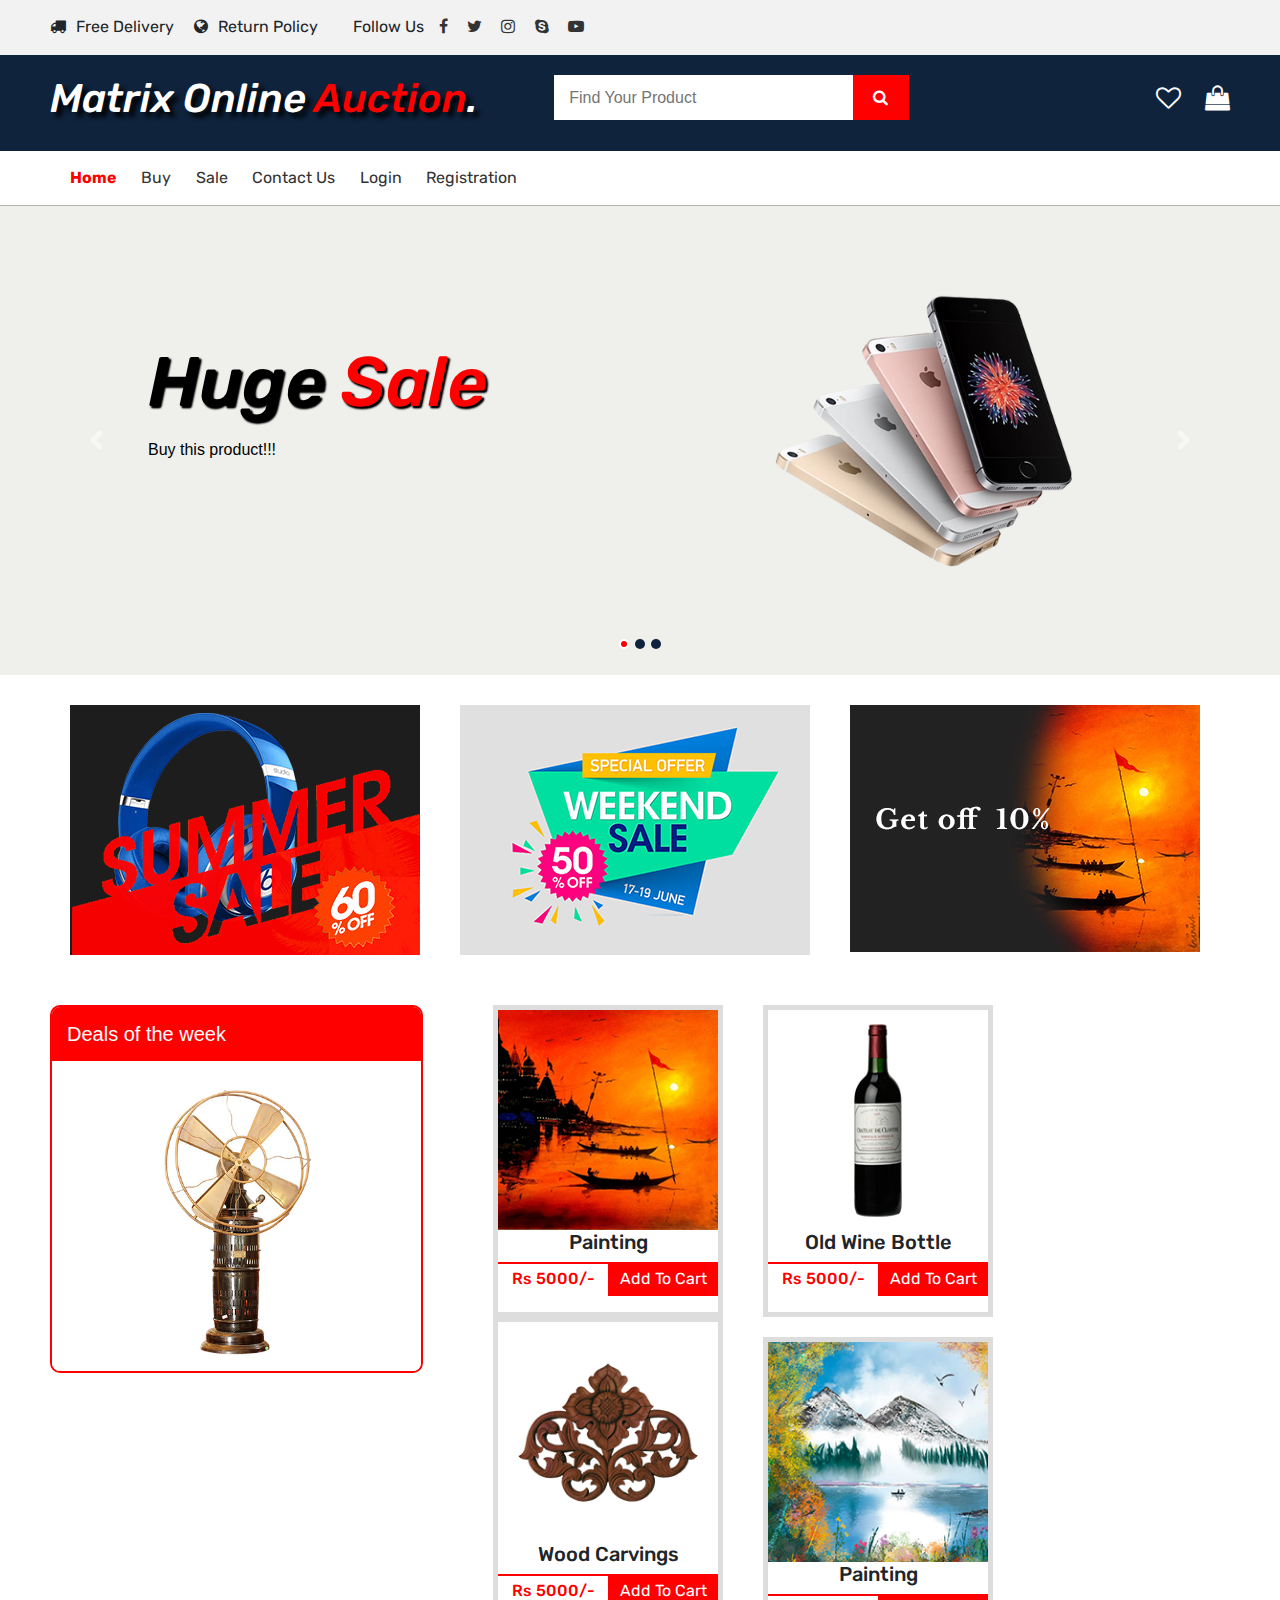
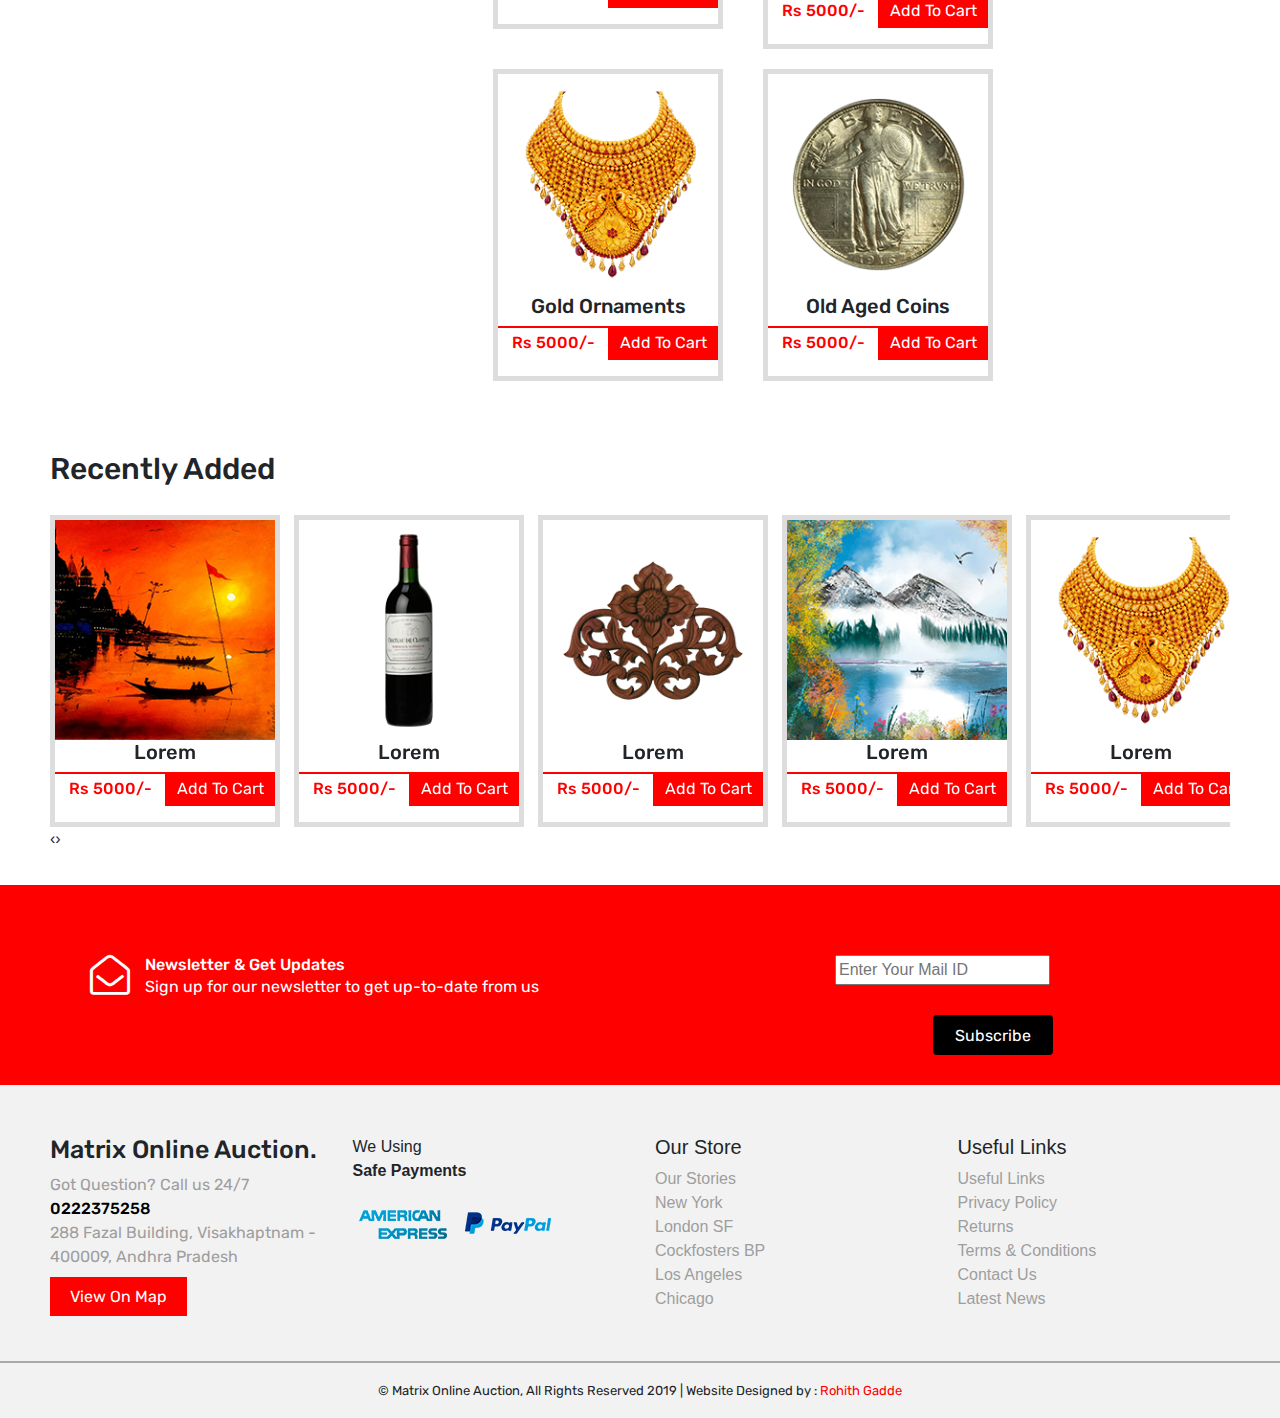
<file: index.html>
<!DOCTYPE html>
<html lang="en">
<head>
    <meta charset="UTF-8">
    <title>Matrix Online Auction</title>


    <link rel="stylesheet" href="css/custom.css">
    <link rel="stylesheet" href="css/aos.css">
    <link rel="stylesheet" href="css/bootstrap.min.css">
    <link rel="stylesheet" href="css/font-awesome.min.css">
    <link rel="stylesheet" href="css/owl.carousel.css">

    <!-- animate.css-->

    <link rel="stylesheet" href="https://cdnjs.cloudflare.com/ajax/libs/animate.css/3.7.0/animate.min.css">

    <!-- animate.css closed-->

    <link href="https://fonts.googleapis.com/css?family=Poppins:400,400i,500,500i,600,600i,700,700i,800,800i,900,900i|Rubik:400,400i,500,500i,700,700i,900,900i" rel="stylesheet">


</head>
<body>


    <div id="wrapper">


        <!--icons-->
        <div class="container-fluid sa-icon">
            <div class="row">
                <div class="col-md-3">
                    <div class="content-box">

                    <p><i class="fa fa-truck" aria-hidden="true"></i>Free Delivery</p>
                    <p><i class="fa fa-globe" aria-hidden="true"></i>Return Policy</p>

                    </div>

                </div>
                <div class="col-md-5">
                    <p>Follow Us</p>
                    <ul>
                          <li><a href="#"><i class="fa fa-facebook" aria-hidden="true"></i></a></li>
                          <li><a href="#"><i class="fa fa-twitter" aria-hidden="true"></i></a></li>
                          <li><a href="#"><i class="fa fa-instagram" aria-hidden="true"></i></a></li>
                          <li><a href="#"><i class="fa fa-skype" aria-hidden="true"></i></a></li>
                          <li><a href="#"><i class="fa fa-youtube-play" aria-hidden="true"></i></a></li>


                    </ul>
                </div>
                <div class="col-md-4">
<!--
                    <div class="content">
                        <p>Rupee</p>
                    <p>Login</p>
                    </div>
-->
                </div>
            </div>
        </div>
        <!--icons closed-->

        <!--logo-->
        <div class="container-fluid sa-logo">
            <div class="row">
                <div class="col-md-5">
                    <div class="heading">
                        <h1>Matrix Online <color>Auction</color>.</h1>
                    </div>
                </div>
                <div class="col-md-4">

                <form action="">
                    <input type="text" placeholder="Find Your Product">
                    <a href="#"><i class="fa fa-search" aria-hidden="true"></i></a>
                </form>
                </div>
                <div class="col-md-3">

                    <div class="icons">
                        <ul>
                            <li><i class="fa fa-heart-o" aria-hidden="true"></i></li>
                            <li><i class="fa fa-shopping-bag" aria-hidden="true"></i></li>
                        </ul>
                    </div>

                </div>
            </div>
        </div>
        <!--logo closed-->



        <!--menu bar-->
        <div class="container-fluid sa-menu">
            <div class="row">
                <div class="col-md-12">
                    <div class="menubar">
                        <ul>
                            <li><a href="index.html" class="active">Home</a></li>
                            <li><a href="buy.html">Buy</a></li>
                            <li><a href="sale.html">Sale</a></li>
                            <li><a href="contact.html">Contact Us</a></li>
                            <li><a href="login.html">Login</a></li>
                            <li><a href="registration.html">Registration</a></li>
                        </ul>
                    </div>
                </div>
            </div>
        </div>
        <!--menu bar closed-->


           <!--slider-->

        <div class="container-fluid sa-slider">

            <div class="row">

                <div class="col-md-12 slider">


                    <div id="carouselExampleIndicators" class="carousel slide" data-ride="carousel">
                        <ol class="carousel-indicators">
                            <li data-target="#carouselExampleIndicators" data-slide-to="0" class="active"></li>
                            <li data-target="#carouselExampleIndicators" data-slide-to="1"></li>
                            <li data-target="#carouselExampleIndicators" data-slide-to="2"></li>
                        </ol>
                        <div class="carousel-inner">
                            <div class="carousel-item active">
                                <img src="img/bg.jpg" class="d-block w-100" alt="...">

                                <div class="carousel-caption d-none d-md-block slidercontent">


                                    <div class="slider-img">
                                        <img src="img/iphone.png" alt="" class="animated fadeInRight" style="animation-delay: 0.3s;animation-duration: 1.5s">
                                    </div>
                                    <div class="slider-content">
                                        <h1 class="animated fadeInLeft" style="animation-delay: 0.3s;animation-duration: 1.5s">Huge <color>Sale</color></h1>
                                        <p class="animated fadeInLeft " style="animation-delay: 0.6s;animation-duration: 1.5s"> Buy this product!!!
                                    </p>
                                    </div>

                                </div>




                            </div>
                            <div class="carousel-item">
                                <img src="img/bg1.jpg" class="d-block w-100">


                                <div class="carousel-caption d-none d-md-block slidercontent">


                                    <div class="slider-img">
                                        <img src="img/bottles.png" alt="" class="animated flipInY" style="animation-delay: 0.6s;animation-duration: 1.5s">
                                    </div>
                                    <div class="slider-content">
                                        <h1 class="animated flipInX bottle" style="animation-delay: 0.3s;animation-duration: 1.5s">Huge <color>Sale</color></h1>
                                        <p class="animated flipInX bottle" style="animation-delay: 0.6s;animation-duration: 1.5s">Buy this product!!!
                                            </p>
                                    </div>

                                </div>



                            </div>

                            <div class="carousel-item">
                                <img src="img/bg2.jpg" class="d-block w-100">

                                <div class="carousel-caption d-none d-md-block slidercontent">


                                    <div class="slider-img">
                                        <img src="img/bottles1.png" alt="" class="animated bounceInDown" style="animation-delay: 0.3s;animation-duration: 1.5s">
                                    </div>
                                    <div class="slider-content">
                                        <h1 class="animated fadeInUp bottle" style="animation-delay: 0.3s;animation-duration: 1.5s">Huge <color>Sale</color></h1>
                                        <p class="animated fadeInUp bottle" style="animation-delay: 0.6s;animation-duration: 1.5s"> Buy this product!!!
                                            </p>
                                    </div>

                                </div>


                            </div>

                        </div>



                        <a class="carousel-control-prev" href="#carouselExampleIndicators" role="button" data-slide="prev">
                            <span class="carousel-control-prev-icon" aria-hidden="true"></span>
                            <span class="sr-only">Previous</span>
                        </a>
                        <a class="carousel-control-next" href="#carouselExampleIndicators" role="button" data-slide="next">
                            <span class="carousel-control-next-icon" aria-hidden="true"></span>
                            <span class="sr-only">Next</span>
                        </a>
                    </div>


                </div>



            </div>




        </div>

        <!--slider closed-->

        <!--images -->
        <div class="container-fluid sa-images">
            <div class="row">
                <div class="col-md-4">
                    <div class="img-box">
                        <img src="img/img1.jpg" alt="">
                    </div>
                </div>
                <div class="col-md-4">
                    <div class="img-box">
                        <img src="img/img2.jpg" alt="">
                    </div>
                </div>
                <div class="col-md-4">
                    <div class="img-box">
                        <img src="img/img3.jpg" alt="">
                    </div>

                </div>
            </div>
        </div>
        <!--images  closed-->

        <!--products-->
        <div class="container-fluid sa-products">
            <div class="row">
                <div class="col-md-4">
                    <div class="products-left">
                        <div class="products-heading">
                            <h3>Deals of the week</h3>
                        </div>
                        <div class="products-img">
                            <img src="img/products1.jpg" alt="">
                        </div>
                        <div class="products-content">





                        </div>
                    </div>
                </div>




                <div class="col-md-8">

                <div class="row">
                    <div class="col-md-12">

                        <div class="recently">




                          <div class="products">
                              <div class="products-img">
                                  <img src="img/1.png" alt="">
                              </div>
                              <div class="products-content">
                                  <h5>painting</h5>
                                  <div class="price">
                                      <h6>Rs 5000/-</h6>
                                      <p>Add To Cart</p>
                                  </div>
                              </div>
                          </div>



                             <div class="products">
                              <div class="products-img">
                                  <img src="img/2.png" alt="">
                              </div>
                              <div class="products-content">
                                  <h5>old wine bottle</h5>
                                  <div class="price">
                                      <h6>Rs 5000/-</h6>
                                      <p>Add To Cart</p>
                                  </div>
                              </div>
                          </div>

                             <div class="products">
                              <div class="products-img">
                                  <img src="img/3.png" alt="">
                              </div>
                              <div class="products-content">
                                  <h5>wood carvings</h5>
                                  <div class="price">
                                      <h6>Rs 5000/-</h6>
                                      <p>Add To Cart</p>
                                  </div>
                              </div>
                          </div>

                             <div class="products products1">
                              <div class="products-img">
                                  <img src="img/4.png" alt="">
                              </div>
                              <div class="products-content">
                                  <h5>painting</h5>
                                  <div class="price">
                                      <h6>Rs 5000/-</h6>
                                      <p>Add To Cart</p>
                                  </div>
                              </div>
                          </div>


                             <div class="products products1">
                              <div class="products-img">
                                  <img src="img/5.png" alt="">
                              </div>
                              <div class="products-content">
                                  <h5>gold ornaments</h5>
                                  <div class="price">
                                      <h6>Rs 5000/-</h6>
                                      <p>Add To Cart</p>
                                  </div>
                              </div>
                          </div>

                             <div class="products products1">
                              <div class="products-img">
                                  <img src="img/6.png" alt="">
                              </div>
                              <div class="products-content">
                                  <h5>old aged coins</h5>
                                  <div class="price">
                                      <h6>Rs 5000/-</h6>
                                      <p>Add To Cart</p>
                                  </div>
                              </div>
                          </div>





                        </div>
                    </div>
                </div>
                </div>
            </div>
        </div>
        <!--products closed-->



        <!-- recently added-->
            <div class="container-fluid sa-recently">
               <div class="row">
                   <div class="col-md-12">
                       <h1>Recently Added</h1>
                   </div>
               </div>
                <div class="row">
                    <div class="col-md-12">

                        <div class="recently">

                            <div class="owl-carousel">


                          <div class="products">
                              <div class="products-img">
                                  <img src="img/1.png" alt="">
                              </div>
                              <div class="products-content">
                                  <h5>lorem</h5>
                                  <div class="price">
                                      <h6>Rs 5000/-</h6>
                                      <p>Add To Cart</p>
                                  </div>
                              </div>
                          </div>



                             <div class="products">
                              <div class="products-img">
                                  <img src="img/2.png" alt="">
                              </div>
                              <div class="products-content">
                                  <h5>lorem</h5>
                                  <div class="price">
                                      <h6>Rs 5000/-</h6>
                                      <p>Add To Cart</p>
                                  </div>
                              </div>
                          </div>

                             <div class="products">
                              <div class="products-img">
                                  <img src="img/3.png" alt="">
                              </div>
                              <div class="products-content">
                                  <h5>lorem</h5>
                                  <div class="price">
                                      <h6>Rs 5000/-</h6>
                                      <p>Add To Cart</p>
                                  </div>
                              </div>
                          </div>

                             <div class="products">
                              <div class="products-img">
                                  <img src="img/4.png" alt="">
                              </div>
                              <div class="products-content">
                                  <h5>lorem</h5>
                                  <div class="price">
                                      <h6>Rs 5000/-</h6>
                                      <p>Add To Cart</p>
                                  </div>
                              </div>
                          </div>


                             <div class="products">
                              <div class="products-img">
                                  <img src="img/5.png" alt="">
                              </div>
                              <div class="products-content">
                                  <h5>lorem</h5>
                                  <div class="price">
                                      <h6>Rs 5000/-</h6>
                                      <p>Add To Cart</p>
                                  </div>
                              </div>
                          </div>

                             <div class="products">
                              <div class="products-img">
                                  <img src="img/6.png" alt="">
                              </div>
                              <div class="products-content">
                                  <h5>lorem</h5>
                                  <div class="price">
                                      <h6>Rs 5000/-</h6>
                                      <p>Add To Cart</p>
                                  </div>
                              </div>
                          </div>


                             <div class="products">
                              <div class="products-img">
                                  <img src="img/7.png" alt="">
                              </div>
                              <div class="products-content">
                                  <h5>lorem</h5>
                                  <div class="price">
                                      <h6>Rs 5000/-</h6>
                                      <p>Add To Cart</p>
                                  </div>
                              </div>
                          </div>

                             <div class="products">
                              <div class="products-img">
                                  <img src="img/8.png" alt="">
                              </div>
                              <div class="products-content">
                                  <h5>lorem</h5>
                                  <div class="price">
                                      <h6>Rs 5000/-</h6>
                                      <p>Add To Cart</p>
                                  </div>
                              </div>
                          </div>


                             <div class="products">
                              <div class="products-img">
                                  <img src="img/9.png" alt="">
                              </div>
                              <div class="products-content">
                                  <h5>lorem</h5>
                                  <div class="price">
                                      <h6>Rs 5000/-</h6>
                                      <p>Add To Cart</p>
                                  </div>
                              </div>
                          </div>


                        </div>


                        </div>
                    </div>
                </div>
            </div>

        <!-- recently added closed-->

        <!-- get up dates -->
        <div class="container-fluid sa-updates">
            <div class="row">
                <div class="col-md-6">
                    <div class="content">
                        <i class="fa fa-envelope-open-o" aria-hidden="true"></i>
                        <h6>Newsletter & Get Updates</h6>
                        <p>Sign up for our newsletter to get up-to-date from us</p>
                    </div>
                </div>
                <div class="col-md-6">


        <form class="form-horizontal simple-validation" id="frmExample" novalidate>
          <center>
            <input type="email" class="required" id="emailaddress" placeholder="Enter Your Mail ID" data-title="Please enter a valid Email"><br><br>
            <button type="submit" class="frmBtn btn btn-primary">Subscribe</button>
          </center>
        </form>




                </div>
            </div>
        </div>
        <!-- get up dates  closed-->

        <!--footer-->
        <div class="continer-fluid sa-footer">
            <div class="row">
                <div class="col-md-3">
                    <div class="content">
                        <h1>Matrix Online <color>Auction</color>.</h1>
                        <p>Got Question? Call us 24/7<br>
                        <b>0222375258</b><br>
                        288 Fazal Building, Visakhaptnam - 400009, Andhra Pradesh
                        </p>
                        <a href="#">View On Map</a>
                    </div>
                </div>
                <div class="col-md-3">
                    <div class="content-pay">
                        <p>We Using<br>
                        <b>Safe Payments</b></p>
                        <img src="img/pay1.png">
                        <img src="img/pay2.png">
                    </div>
                </div>
                <div class="col-md-3">
                    <div class="links">
                       <h5>Our Store</h5>
                        <ul>
                            <li><a href="#">Our Stories</a></li>
                            <li><a href="#">New York</a></li>
                            <li><a href="#">London SF</a></li>
                            <li><a href="#">Cockfosters BP</a></li>
                            <li><a href="#">Los Angeles</a></li>
                            <li><a href="#">Chicago</a></li>

                        </ul>
                    </div>
                </div>
                <div class="col-md-3">

                    <div class="links">
                       <h5>Useful Links</h5>
                        <ul>
                            <li><a href="#">Useful Links</a></li>
                            <li><a href="#">Privacy Policy</a></li>
                            <li><a href="#">Returns</a></li>
                            <li><a href="#">Terms & Conditions</a></li>
                            <li><a href="#">Contact Us</a></li>
                            <li><a href="#">Latest News</a></li>

                        </ul>
                    </div>


                </div>
            </div>
        </div>
        <!--footer closed-->


        <!--copy right-->
        <div class="container-fluid sa-copy">
            <div class="row">
                <div class="col-md-12">© Matrix Online Auction, All Rights Reserved 2019 | Website Designed by : <a href="#">Rohith Gadde</a></div>

            </div>
        </div>
        <!--copy right closed-->








    </div>





</body>


<script src="js/jquery-3.3.1.min.js"></script>
<script src="js/bootstrap.min.js"></script>
<script src="js/validation.js"></script>
<script src="js/aos.js"></script>

<script>
    AOS.init();
</script>

<script type="text/javascript" src="js/owl.carousel.js"></script>
    <script type="text/javascript">

    $(document).ready(function(){

      var owl = $('.owl-carousel');
owl.owlCarousel({
    loop:true,
    nav:true,
    margin:40,
    items:5,
    autoplay:true,
    autoplayTimeout:2500,
    autoplayHoverPause:true,

});

    });


    </script>


</html>
</file>
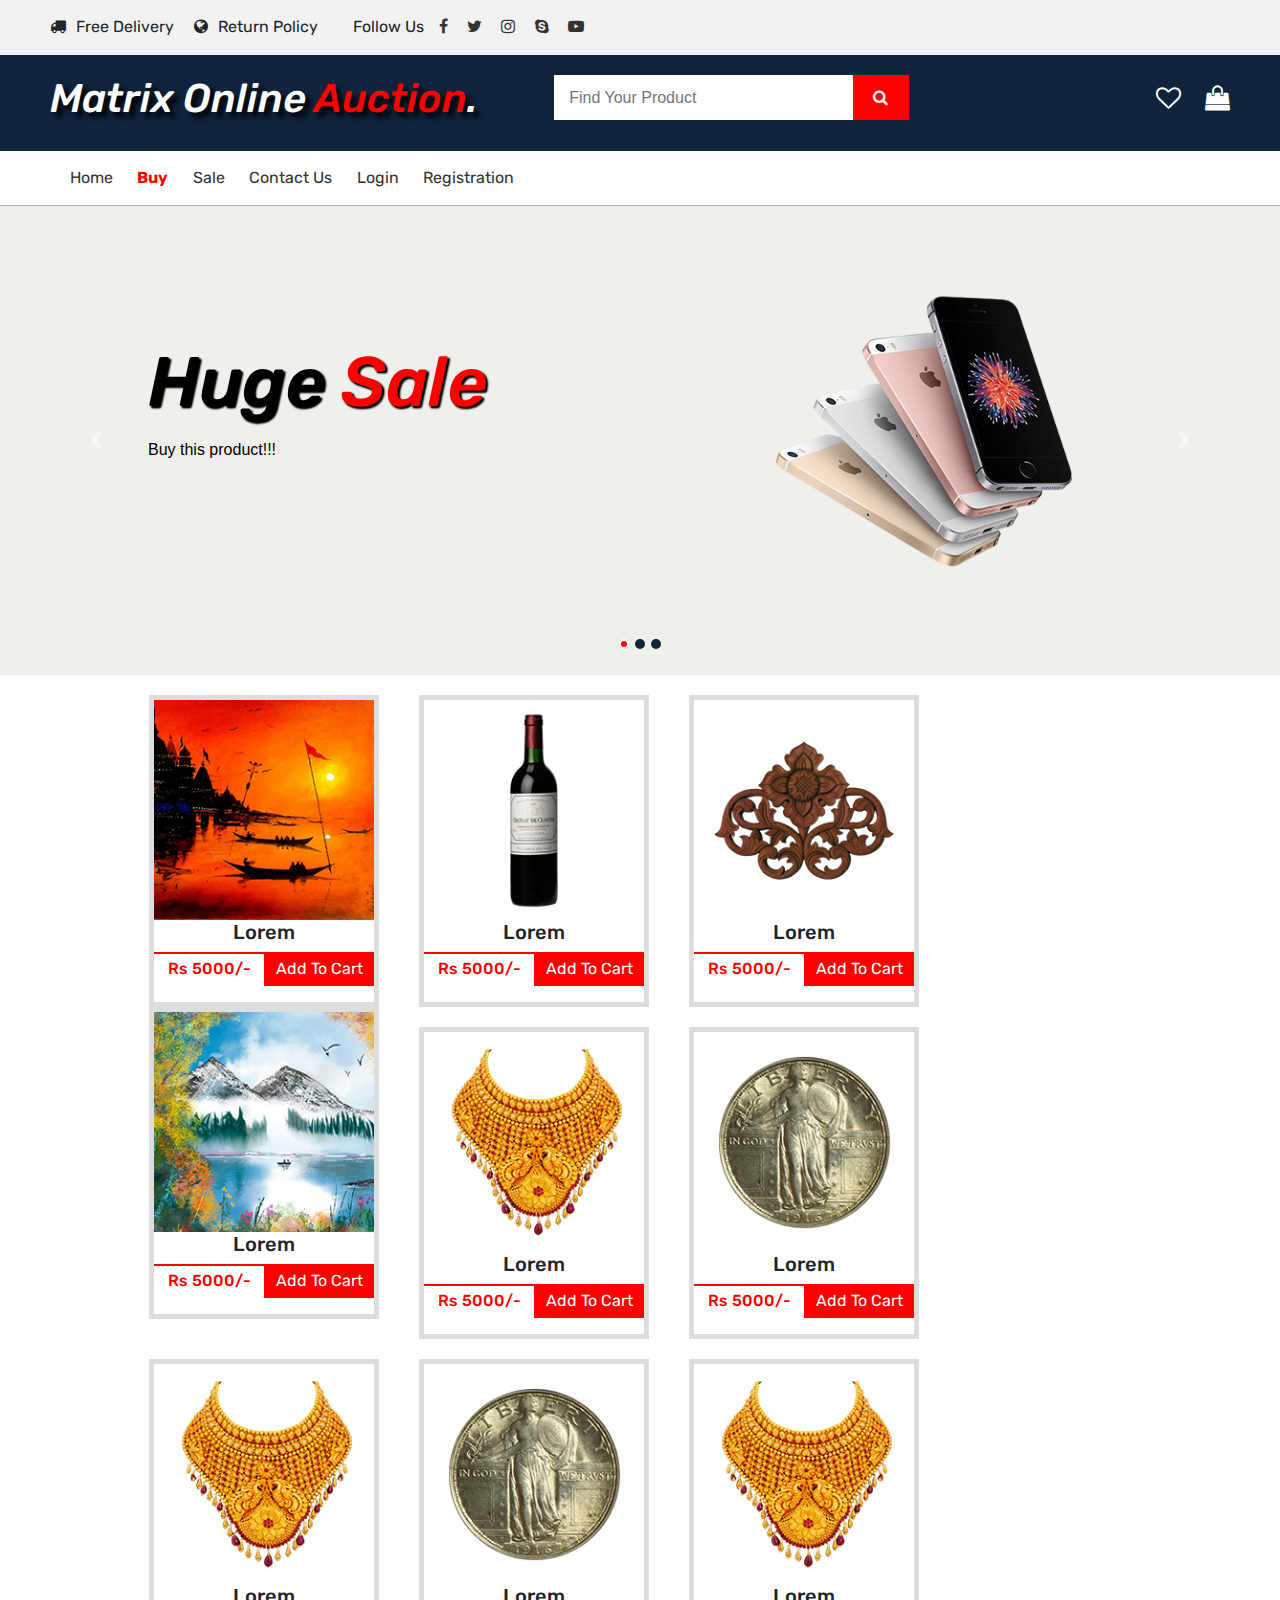
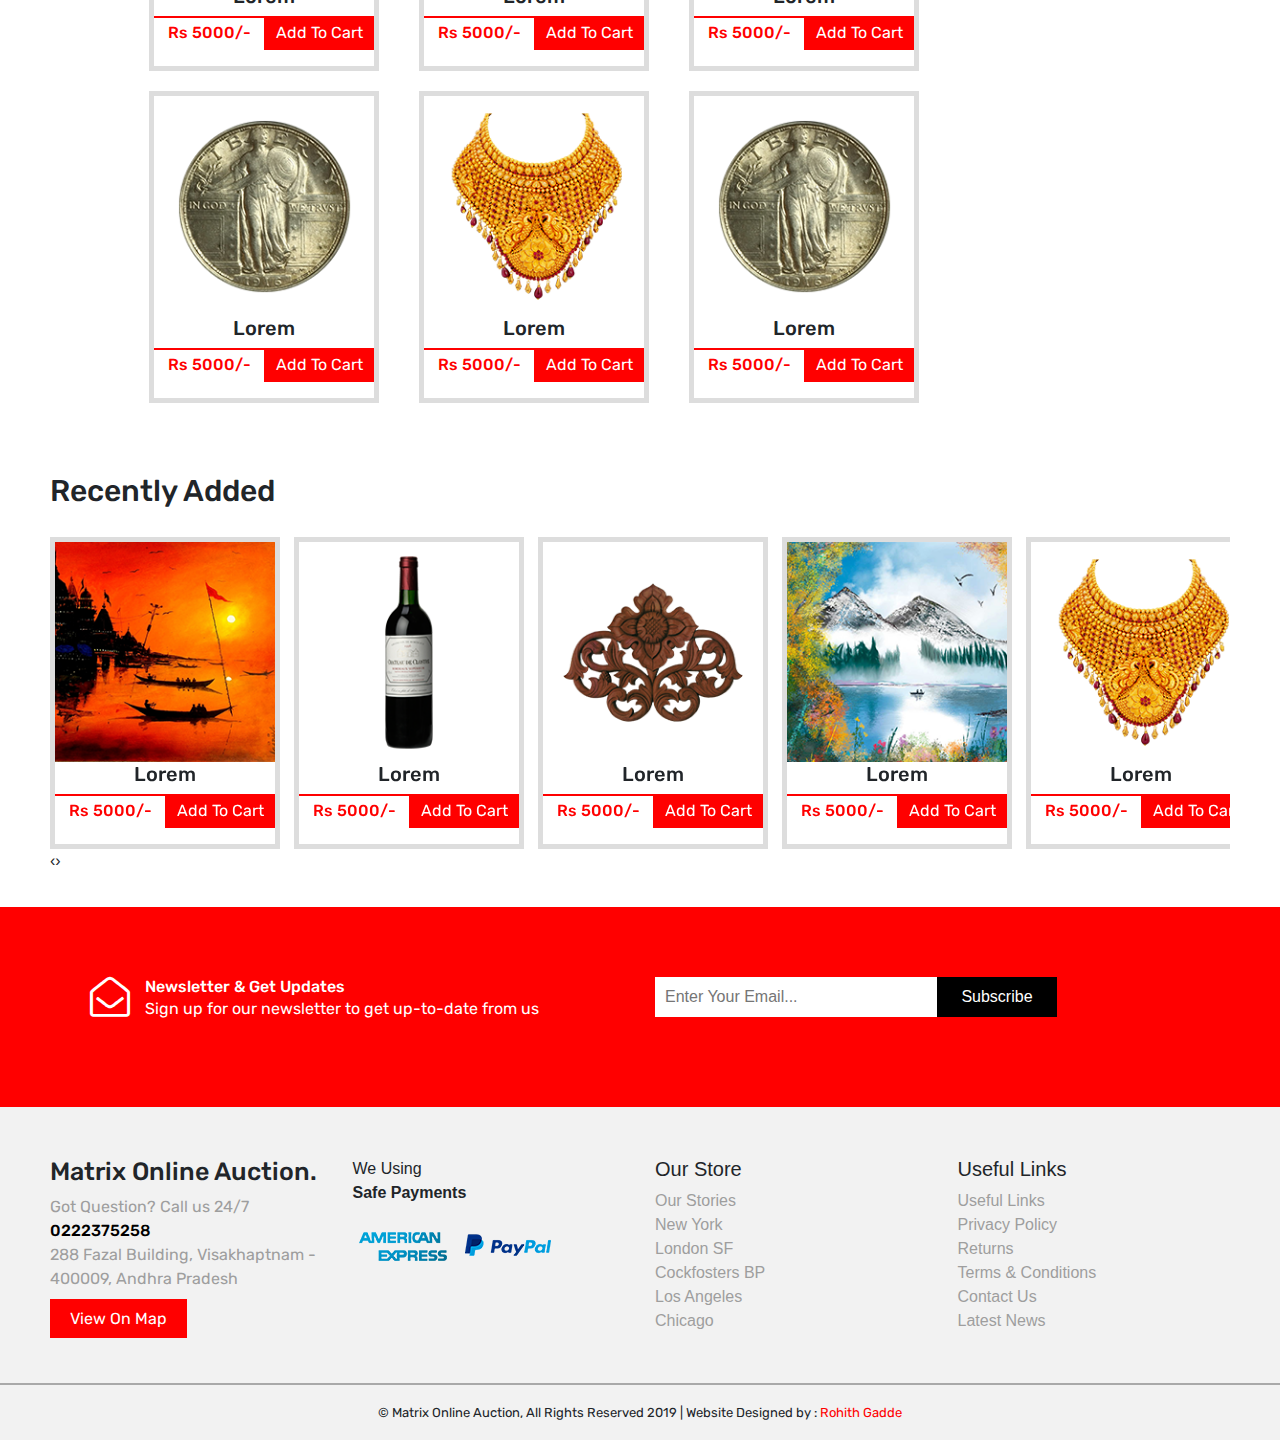
<file: buy.html>
<!DOCTYPE html>
<html lang="en">
<head>
    <meta charset="UTF-8">
    <title>Matrix Online Auction</title>


    <link rel="stylesheet" href="css/custom.css">
    <link rel="stylesheet" href="css/aos.css">
    <link rel="stylesheet" href="css/bootstrap.min.css">
    <link rel="stylesheet" href="css/font-awesome.min.css">
    <link rel="stylesheet" href="css/owl.carousel.css">

    <!-- animate.css-->

    <link rel="stylesheet" href="https://cdnjs.cloudflare.com/ajax/libs/animate.css/3.7.0/animate.min.css">

    <!-- animate.css closed-->

    <link href="https://fonts.googleapis.com/css?family=Poppins:400,400i,500,500i,600,600i,700,700i,800,800i,900,900i|Rubik:400,400i,500,500i,700,700i,900,900i" rel="stylesheet">


</head>
<body>


    <div id="wrapper">


        <!--icons-->
        <div class="container-fluid sa-icon">
            <div class="row">
                <div class="col-md-3">
                    <div class="content-box">

                    <p><i class="fa fa-truck" aria-hidden="true"></i>Free Delivery</p>
                    <p><i class="fa fa-globe" aria-hidden="true"></i>Return Policy</p>

                    </div>

                </div>
                <div class="col-md-5">
                    <p>Follow Us</p>
                    <ul>
                          <li><a href="#"><i class="fa fa-facebook" aria-hidden="true"></i></a></li>
                          <li><a href="#"><i class="fa fa-twitter" aria-hidden="true"></i></a></li>
                          <li><a href="#"><i class="fa fa-instagram" aria-hidden="true"></i></a></li>
                          <li><a href="#"><i class="fa fa-skype" aria-hidden="true"></i></a></li>
                          <li><a href="#"><i class="fa fa-youtube-play" aria-hidden="true"></i></a></li>


                    </ul>
                </div>
                <div class="col-md-4">
<!--
                    <div class="content">
                        <p>Rupee</p>
                    <p>Login</p>
                    </div>
-->
                </div>
            </div>
        </div>
        <!--icons closed-->

        <!--logo-->
        <div class="container-fluid sa-logo">
            <div class="row">
                <div class="col-md-5">
                    <div class="heading">
                        <h1>Matrix Online <color>Auction</color>.</h1>
                    </div>
                </div>
                <div class="col-md-4">

                <form action="">
                    <input type="text" placeholder="Find Your Product">
                    <a href="#"><i class="fa fa-search" aria-hidden="true"></i></a>
                </form>
                </div>
                <div class="col-md-3">

                    <div class="icons">
                        <ul>
                            <li><i class="fa fa-heart-o" aria-hidden="true"></i></li>
                            <li><i class="fa fa-shopping-bag" aria-hidden="true"></i></li>
                        </ul>
                    </div>

                </div>
            </div>
        </div>
        <!--logo closed-->



        <!--menu bar-->
        <div class="container-fluid sa-menu">
            <div class="row">
                <div class="col-md-12">
                    <div class="menubar">
                        <ul>
                            <li><a href="index.html" >Home</a></li>
                            <li><a href="buy.html" class="active">Buy</a></li>
                            <li><a href="sale.html">Sale</a></li>
                            <li><a href="contact.html">Contact Us</a></li>
                            <li><a href="login.html">Login</a></li>
                            <li><a href="registration.html">Registration</a></li>
                        </ul>
                    </div>
                </div>
            </div>
        </div>
        <!--menu bar closed-->


           <!--slider-->

           <div class="container-fluid sa-slider">

               <div class="row">

                   <div class="col-md-12 slider">


                       <div id="carouselExampleIndicators" class="carousel slide" data-ride="carousel">
                           <ol class="carousel-indicators">
                               <li data-target="#carouselExampleIndicators" data-slide-to="0" class="active"></li>
                               <li data-target="#carouselExampleIndicators" data-slide-to="1"></li>
                               <li data-target="#carouselExampleIndicators" data-slide-to="2"></li>
                           </ol>
                           <div class="carousel-inner">
                               <div class="carousel-item active">
                                   <img src="img/bg.jpg" class="d-block w-100" alt="...">

                                   <div class="carousel-caption d-none d-md-block slidercontent">


                                       <div class="slider-img">
                                           <img src="img/iphone.png" alt="" class="animated fadeInRight" style="animation-delay: 0.3s;animation-duration: 1.5s">
                                       </div>
                                       <div class="slider-content">
                                           <h1 class="animated fadeInLeft" style="animation-delay: 0.3s;animation-duration: 1.5s">Huge <color>Sale</color></h1>
                                           <p class="animated fadeInLeft " style="animation-delay: 0.6s;animation-duration: 1.5s"> Buy this product!!!
                                       </p>
                                       </div>

                                   </div>




                               </div>
                               <div class="carousel-item">
                                   <img src="img/bg1.jpg" class="d-block w-100">


                                   <div class="carousel-caption d-none d-md-block slidercontent">


                                       <div class="slider-img">
                                           <img src="img/bottles.png" alt="" class="animated flipInY" style="animation-delay: 0.6s;animation-duration: 1.5s">
                                       </div>
                                       <div class="slider-content">
                                           <h1 class="animated flipInX bottle" style="animation-delay: 0.3s;animation-duration: 1.5s">Huge <color>Sale</color></h1>
                                           <p class="animated flipInX bottle" style="animation-delay: 0.6s;animation-duration: 1.5s">Buy this product!!!
                                               </p>
                                       </div>

                                   </div>



                               </div>

                               <div class="carousel-item">
                                   <img src="img/bg2.jpg" class="d-block w-100">

                                   <div class="carousel-caption d-none d-md-block slidercontent">


                                       <div class="slider-img">
                                           <img src="img/bottles1.png" alt="" class="animated bounceInDown" style="animation-delay: 0.3s;animation-duration: 1.5s">
                                       </div>
                                       <div class="slider-content">
                                           <h1 class="animated fadeInUp bottle" style="animation-delay: 0.3s;animation-duration: 1.5s">Huge <color>Sale</color></h1>
                                           <p class="animated fadeInUp bottle" style="animation-delay: 0.6s;animation-duration: 1.5s"> Buy this product!!!
                                               </p>
                                       </div>

                                   </div>


                               </div>

                           </div>



                           <a class="carousel-control-prev" href="#carouselExampleIndicators" role="button" data-slide="prev">
                               <span class="carousel-control-prev-icon" aria-hidden="true"></span>
                               <span class="sr-only">Previous</span>
                           </a>
                           <a class="carousel-control-next" href="#carouselExampleIndicators" role="button" data-slide="next">
                               <span class="carousel-control-next-icon" aria-hidden="true"></span>
                               <span class="sr-only">Next</span>
                           </a>
                       </div>


                   </div>



               </div>




           </div>

        <!--slider closed-->


        <!--products-->
        <div class="container-fluid sa-products">
            <div class="row">




                <div class="col-md-12">

                <div class="row">
                    <div class="col-md-12">

                        <div class="recently recently1">




                          <div class="products">
                              <div class="products-img">
                                  <img src="img/1.png" alt="">
                              </div>
                              <div class="products-content">
                                  <h5>lorem</h5>
                                  <div class="price">
                                      <h6>Rs 5000/-</h6>
                                      <p>Add To Cart</p>
                                  </div>
                              </div>
                          </div>



                             <div class="products">
                              <div class="products-img">
                                  <img src="img/2.png" alt="">
                              </div>
                              <div class="products-content">
                                  <h5>lorem</h5>
                                  <div class="price">
                                      <h6>Rs 5000/-</h6>
                                      <p>Add To Cart</p>
                                  </div>
                              </div>
                          </div>

                             <div class="products">
                              <div class="products-img">
                                  <img src="img/3.png" alt="">
                              </div>
                              <div class="products-content">
                                  <h5>lorem</h5>
                                  <div class="price">
                                      <h6>Rs 5000/-</h6>
                                      <p>Add To Cart</p>
                                  </div>
                              </div>
                          </div>

                             <div class="products ">
                              <div class="products-img">
                                  <img src="img/4.png" alt="">
                              </div>
                              <div class="products-content">
                                  <h5>lorem</h5>
                                  <div class="price">
                                      <h6>Rs 5000/-</h6>
                                      <p>Add To Cart</p>
                                  </div>
                              </div>
                          </div>


                             <div class="products products1">
                              <div class="products-img">
                                  <img src="img/5.png" alt="">
                              </div>
                              <div class="products-content">
                                  <h5>lorem</h5>
                                  <div class="price">
                                      <h6>Rs 5000/-</h6>
                                      <p>Add To Cart</p>
                                  </div>
                              </div>
                          </div>

                             <div class="products products1">
                              <div class="products-img">
                                  <img src="img/6.png" alt="">
                              </div>
                              <div class="products-content">
                                  <h5>lorem</h5>
                                  <div class="price">
                                      <h6>Rs 5000/-</h6>
                                      <p>Add To Cart</p>
                                  </div>
                              </div>
                          </div>



                             <div class="products products1">
                              <div class="products-img">
                                  <img src="img/5.png" alt="">
                              </div>
                              <div class="products-content">
                                  <h5>lorem</h5>
                                  <div class="price">
                                      <h6>Rs 5000/-</h6>
                                      <p>Add To Cart</p>
                                  </div>
                              </div>
                          </div>

                             <div class="products products1">
                              <div class="products-img">
                                  <img src="img/6.png" alt="">
                              </div>
                              <div class="products-content">
                                  <h5>lorem</h5>
                                  <div class="price">
                                      <h6>Rs 5000/-</h6>
                                      <p>Add To Cart</p>
                                  </div>
                              </div>
                          </div>






                             <div class="products products1">
                              <div class="products-img">
                                  <img src="img/5.png" alt="">
                              </div>
                              <div class="products-content">
                                  <h5>lorem</h5>
                                  <div class="price">
                                      <h6>Rs 5000/-</h6>
                                      <p>Add To Cart</p>
                                  </div>
                              </div>
                          </div>

                             <div class="products products1">
                              <div class="products-img">
                                  <img src="img/6.png" alt="">
                              </div>
                              <div class="products-content">
                                  <h5>lorem</h5>
                                  <div class="price">
                                      <h6>Rs 5000/-</h6>
                                      <p>Add To Cart</p>
                                  </div>
                              </div>
                          </div>



                             <div class="products products1">
                              <div class="products-img">
                                  <img src="img/5.png" alt="">
                              </div>
                              <div class="products-content">
                                  <h5>lorem</h5>
                                  <div class="price">
                                      <h6>Rs 5000/-</h6>
                                      <p>Add To Cart</p>
                                  </div>
                              </div>
                          </div>

                             <div class="products products1">
                              <div class="products-img">
                                  <img src="img/6.png" alt="">
                              </div>
                              <div class="products-content">
                                  <h5>lorem</h5>
                                  <div class="price">
                                      <h6>Rs 5000/-</h6>
                                      <p>Add To Cart</p>
                                  </div>
                              </div>
                          </div>







                        </div>
                    </div>
                </div>
                </div>
            </div>
        </div>
        <!--products closed-->



        <!-- recently added-->
            <div class="container-fluid sa-recently">
               <div class="row">
                   <div class="col-md-12">
                       <h1>Recently Added</h1>
                   </div>
               </div>
                <div class="row">
                    <div class="col-md-12">

                        <div class="recently">

                            <div class="owl-carousel">


                          <div class="products">
                              <div class="products-img">
                                  <img src="img/1.png" alt="">
                              </div>
                              <div class="products-content">
                                  <h5>lorem</h5>
                                  <div class="price">
                                      <h6>Rs 5000/-</h6>
                                      <p>Add To Cart</p>
                                  </div>
                              </div>
                          </div>



                             <div class="products">
                              <div class="products-img">
                                  <img src="img/2.png" alt="">
                              </div>
                              <div class="products-content">
                                  <h5>lorem</h5>
                                  <div class="price">
                                      <h6>Rs 5000/-</h6>
                                      <p>Add To Cart</p>
                                  </div>
                              </div>
                          </div>

                             <div class="products">
                              <div class="products-img">
                                  <img src="img/3.png" alt="">
                              </div>
                              <div class="products-content">
                                  <h5>lorem</h5>
                                  <div class="price">
                                      <h6>Rs 5000/-</h6>
                                      <p>Add To Cart</p>
                                  </div>
                              </div>
                          </div>

                             <div class="products">
                              <div class="products-img">
                                  <img src="img/4.png" alt="">
                              </div>
                              <div class="products-content">
                                  <h5>lorem</h5>
                                  <div class="price">
                                      <h6>Rs 5000/-</h6>
                                      <p>Add To Cart</p>
                                  </div>
                              </div>
                          </div>


                             <div class="products">
                              <div class="products-img">
                                  <img src="img/5.png" alt="">
                              </div>
                              <div class="products-content">
                                  <h5>lorem</h5>
                                  <div class="price">
                                      <h6>Rs 5000/-</h6>
                                      <p>Add To Cart</p>
                                  </div>
                              </div>
                          </div>

                             <div class="products">
                              <div class="products-img">
                                  <img src="img/6.png" alt="">
                              </div>
                              <div class="products-content">
                                  <h5>lorem</h5>
                                  <div class="price">
                                      <h6>Rs 5000/-</h6>
                                      <p>Add To Cart</p>
                                  </div>
                              </div>
                          </div>


                             <div class="products">
                              <div class="products-img">
                                  <img src="img/7.png" alt="">
                              </div>
                              <div class="products-content">
                                  <h5>lorem</h5>
                                  <div class="price">
                                      <h6>Rs 5000/-</h6>
                                      <p>Add To Cart</p>
                                  </div>
                              </div>
                          </div>

                             <div class="products">
                              <div class="products-img">
                                  <img src="img/8.png" alt="">
                              </div>
                              <div class="products-content">
                                  <h5>lorem</h5>
                                  <div class="price">
                                      <h6>Rs 5000/-</h6>
                                      <p>Add To Cart</p>
                                  </div>
                              </div>
                          </div>


                             <div class="products">
                              <div class="products-img">
                                  <img src="img/9.png" alt="">
                              </div>
                              <div class="products-content">
                                  <h5>lorem</h5>
                                  <div class="price">
                                      <h6>Rs 5000/-</h6>
                                      <p>Add To Cart</p>
                                  </div>
                              </div>
                          </div>


                        </div>


                        </div>
                    </div>
                </div>
            </div>

        <!-- recently added closed-->

        <!-- get up dates -->
        <div class="container-fluid sa-updates">
            <div class="row">
                <div class="col-md-6">
                    <div class="content">
                        <i class="fa fa-envelope-open-o" aria-hidden="true"></i>
                        <h6>Newsletter & Get Updates</h6>
                        <p>Sign up for our newsletter to get up-to-date from us</p>
                    </div>
                </div>
                <div class="col-md-6">
                    <input type="text" type="text" placeholder="Enter Your Email...">
                    <button>Subscribe</button>
                </div>
            </div>
        </div>
        <!-- get up dates  closed-->

        <!--footer-->
        <div class="continer-fluid sa-footer">
            <div class="row">
                <div class="col-md-3">
                    <div class="content">
                        <h1>Matrix Online <color>Auction</color>.</h1>
                        <p>Got Question? Call us 24/7<br>
                        <b>0222375258</b><br>
                        288 Fazal Building, Visakhaptnam - 400009, Andhra Pradesh
                        </p>
                        <a href="#">View On Map</a>
                    </div>
                </div>
                <div class="col-md-3">
                    <div class="content-pay">
                        <p>We Using<br>
                        <b>Safe Payments</b></p>
                        <img src="img/pay1.png">
                        <img src="img/pay2.png">
                    </div>
                </div>
                <div class="col-md-3">
                    <div class="links">
                       <h5>Our Store</h5>
                        <ul>
                            <li><a href="#">Our Stories</a></li>
                            <li><a href="#">New York</a></li>
                            <li><a href="#">London SF</a></li>
                            <li><a href="#">Cockfosters BP</a></li>
                            <li><a href="#">Los Angeles</a></li>
                            <li><a href="#">Chicago</a></li>

                        </ul>
                    </div>
                </div>
                <div class="col-md-3">

                    <div class="links">
                       <h5>Useful Links</h5>
                        <ul>
                            <li><a href="#">Useful Links</a></li>
                            <li><a href="#">Privacy Policy</a></li>
                            <li><a href="#">Returns</a></li>
                            <li><a href="#">Terms & Conditions</a></li>
                            <li><a href="#">Contact Us</a></li>
                            <li><a href="#">Latest News</a></li>

                        </ul>
                    </div>


                </div>
            </div>
        </div>
        <!--footer closed-->


        <!--copy right-->
        <div class="container-fluid sa-copy">
            <div class="row">
                <div class="col-md-12">© Matrix Online Auction, All Rights Reserved 2019 | Website Designed by : <a href="#">Rohith Gadde</a></div>

            </div>
        </div>
        <!--copy right closed-->








    </div>







</body>


<script src="js/jquery-3.3.1.min.js"></script>
<script src="js/bootstrap.min.js"></script>

<script src="js/aos.js"></script>

<script>
    AOS.init();
</script>

<script type="text/javascript" src="js/owl.carousel.js"></script>
    <script type="text/javascript">

    $(document).ready(function(){

      var owl = $('.owl-carousel');
owl.owlCarousel({
    loop:true,
    nav:true,
    margin:40,
    items:5,
    autoplay:true,
    autoplayTimeout:2500,
    autoplayHoverPause:true,

});

    });


    </script>


</html>
</file>
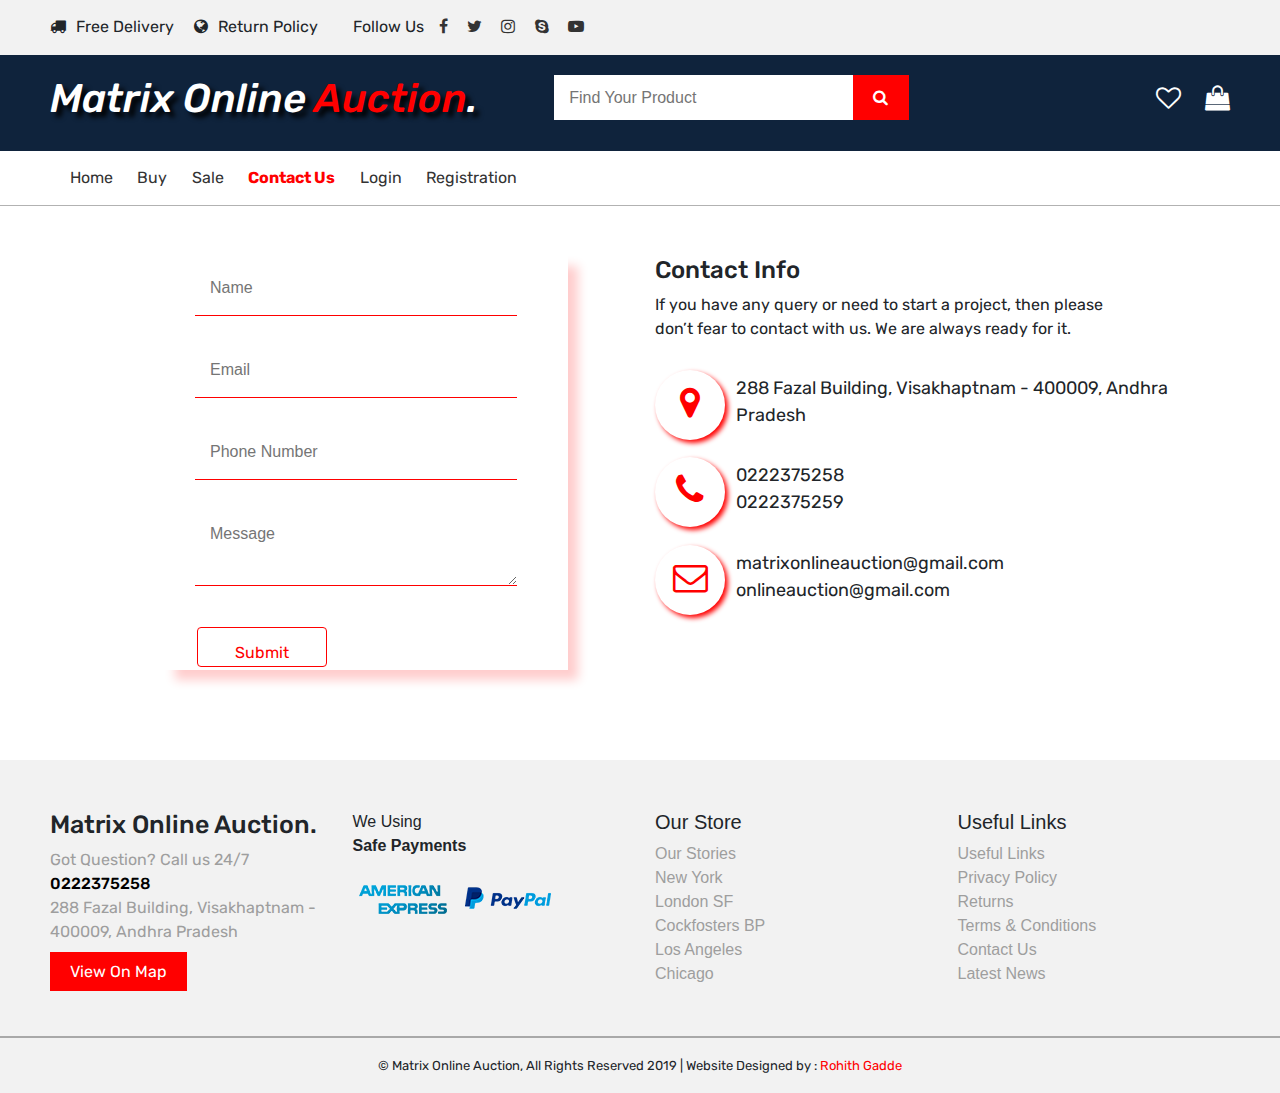
<file: contact.html>
<!DOCTYPE html>
<html lang="en">
<head>
    <meta charset="UTF-8">
    <title>Matrix Online Auction</title>


    <link rel="stylesheet" href="css/custom.css">
    <link rel="stylesheet" href="css/aos.css">
    <link rel="stylesheet" href="css/bootstrap.min.css">
    <link rel="stylesheet" href="css/font-awesome.min.css">
    <link rel="stylesheet" href="css/owl.carousel.css">

    <!-- animate.css-->

    <link rel="stylesheet" href="https://cdnjs.cloudflare.com/ajax/libs/animate.css/3.7.0/animate.min.css">

    <!-- animate.css closed-->

    <link href="https://fonts.googleapis.com/css?family=Poppins:400,400i,500,500i,600,600i,700,700i,800,800i,900,900i|Rubik:400,400i,500,500i,700,700i,900,900i" rel="stylesheet">


</head>
<body>


    <div id="wrapper">


        <!--icons-->
        <div class="container-fluid sa-icon">
            <div class="row">
                <div class="col-md-3">
                    <div class="content-box">

                    <p><i class="fa fa-truck" aria-hidden="true"></i>Free Delivery</p>
                    <p><i class="fa fa-globe" aria-hidden="true"></i>Return Policy</p>

                    </div>

                </div>
                <div class="col-md-5">
                    <p>Follow Us</p>
                    <ul>
                          <li><a href="#"><i class="fa fa-facebook" aria-hidden="true"></i></a></li>
                          <li><a href="#"><i class="fa fa-twitter" aria-hidden="true"></i></a></li>
                          <li><a href="#"><i class="fa fa-instagram" aria-hidden="true"></i></a></li>
                          <li><a href="#"><i class="fa fa-skype" aria-hidden="true"></i></a></li>
                          <li><a href="#"><i class="fa fa-youtube-play" aria-hidden="true"></i></a></li>


                    </ul>
                </div>
                <div class="col-md-4">
<!--
                    <div class="content">
                        <p>Rupee</p>
                    <p>Login</p>
                    </div>
-->
                </div>
            </div>
        </div>
        <!--icons closed-->

        <!--logo-->
        <div class="container-fluid sa-logo">
            <div class="row">
                <div class="col-md-5">
                    <div class="heading">
                        <h1>Matrix Online <color>Auction</color>.</h1>
                    </div>
                </div>
                <div class="col-md-4">

                <form action="">
                    <input type="text" placeholder="Find Your Product">
                    <a href="#"><i class="fa fa-search" aria-hidden="true"></i></a>
                </form>
                </div>
                <div class="col-md-3">

                    <div class="icons">
                        <ul>
                            <li><i class="fa fa-heart-o" aria-hidden="true"></i></li>
                            <li><i class="fa fa-shopping-bag" aria-hidden="true"></i></li>
                        </ul>
                    </div>

                </div>
            </div>
        </div>
        <!--logo closed-->



        <!--menu bar-->
        <div class="container-fluid sa-menu">
            <div class="row">
                <div class="col-md-12">
                    <div class="menubar">
                        <ul>
                            <li><a href="index.html" >Home</a></li>
                            <li><a href="buy.html" >Buy</a></li>
                            <li><a href="sale.html" >Sale</a></li>
                            <li><a href="contact.html" class="active">Contact Us</a></li>
                            <li><a href="login.html">Login</a></li>
                            <li><a href="registration.html">Registration</a></li>
                        </ul>
                    </div>
                </div>
            </div>
        </div>
        <!--menu bar closed-->


           <!--slider-->

       <!-- <div class="container-fluid sa-slider">

            <div class="row">

                <div class="col-md-12 slider">


                    <div id="carouselExampleIndicators" class="carousel slide" data-ride="carousel">
                        <ol class="carousel-indicators">
                            <li data-target="#carouselExampleIndicators" data-slide-to="0" class="active"></li>
                            <li data-target="#carouselExampleIndicators" data-slide-to="1"></li>
                            <li data-target="#carouselExampleIndicators" data-slide-to="2"></li>
                        </ol>
                        <div class="carousel-inner">
                            <div class="carousel-item active">
                                <img src="img/bg.jpg" class="d-block w-100" alt="...">

                                <div class="carousel-caption d-none d-md-block slidercontent">


                                    <div class="slider-img">
                                        <img src="img/iphone.png" alt="" class="animated fadeInRight" style="animation-delay: 0.3s;animation-duration: 1.5s">
                                    </div>
                                    <div class="slider-content">
                                        <h1 class="animated fadeInLeft" style="animation-delay: 0.3s;animation-duration: 1.5s">Huge <color>Sale</color></h1>
                                        <p class="animated fadeInLeft" style="animation-delay: 0.6s;animation-duration: 1.5s"> dummy text of the printing and typesetting industry. Lorem Ipsum has
                                            been the industry's standard dummy text ever since printer.</p>
                                    </div>

                                </div>




                            </div>
                            <div class="carousel-item">
                                <img src="img/bg.jpg" class="d-block w-100">


                                <div class="carousel-caption d-none d-md-block slidercontent">


                                    <div class="slider-img">
                                        <img src="img/iphone.png" alt="" class="animated flipInY" style="animation-delay: 0.6s;animation-duration: 1.5s">
                                    </div>
                                    <div class="slider-content">
                                        <h1 class="animated flipInX" style="animation-delay: 0.3s;animation-duration: 1.5s">Huge <color>Sale</color></h1>
                                        <p class="animated flipInX" style="animation-delay: 0.6s;animation-duration: 1.5s">dummy text of the printing and typesetting industry. Lorem Ipsum has
                                            been the industry's standard dummy text ever since printer.</p>
                                    </div>

                                </div>



                            </div>

                            <div class="carousel-item">
                                <img src="img/bg.jpg" class="d-block w-100">

                                <div class="carousel-caption d-none d-md-block slidercontent">


                                    <div class="slider-img">
                                        <img src="img/iphone.png" alt="" class="animated bounceInDown" style="animation-delay: 0.3s;animation-duration: 1.5s">
                                    </div>
                                    <div class="slider-content">
                                        <h1 class="animated fadeInUp" style="animation-delay: 0.3s;animation-duration: 1.5s">Huge <color>Sale</color></h1>
                                        <p class="animated fadeInUp" style="animation-delay: 0.6s;animation-duration: 1.5s"> dummy text of the printing and typesetting industry. Lorem Ipsum has
                                            been the industry's standard dummy text ever since printer.</p>
                                    </div>

                                </div>


                            </div>

                        </div>



                        <a class="carousel-control-prev" href="#carouselExampleIndicators" role="button" data-slide="prev">
                            <span class="carousel-control-prev-icon" aria-hidden="true"></span>
                            <span class="sr-only">Previous</span>
                        </a>
                        <a class="carousel-control-next" href="#carouselExampleIndicators" role="button" data-slide="next">
                            <span class="carousel-control-next-icon" aria-hidden="true"></span>
                            <span class="sr-only">Next</span>
                        </a>
                    </div>


                </div>



            </div>




        </div> -->

        <!--slider closed-->





          <!-- contact Us-->
        <div class="container-fluid sa-contact">




            <div class="row">
                <div class="col-md-6">

                    <div class="contact-box">
                        <form class="simple-validation" id="frmExample" novalidate>
                           <input type="text" class="input required" placeholder="Name" name="Name">
                           <input type="text" class="input required" placeholder="Email" name="Email">
                           <input type="text" class="input required" placeholder="Phone Number" name="Phone Number">
                           <textarea placeholder="Message" name="Message" class="required"></textarea>



                             <div class="frmBtn">
                            <button type="submit" class="btn btn-primary submit-btn">Submit</button>
                        </div>


                        </form>







                    </div>
                </div>


                <div class="col-md-6">
                    <div class="contact">
                        <h4>Contact Info</h4>
                        <p>If you have any query or need to start a project, then please don’t fear to contact with us. We are always ready for it.</p>


                        <div class="contact-info">
                            <i class="fa fa-map-marker"></i>
                            <p>288 Fazal Building, Visakhaptnam - 400009, Andhra Pradesh</p>

                        </div>


                        <div class="contact-info">
                            <i class="fa fa-phone"></i>
                            <p>0222375258<br>0222375259</p>

                        </div>


                        <div class="contact-info">
                            <i class="fa fa-envelope-o"></i>
                            <p>matrixonlineauction@gmail.com<br>
                               onlineauction@gmail.com
                            </p>

                        </div>



                    </div>
                </div>
            </div>
        </div>
        <!--Contact Us Closed-->















        <!-- recently added-->
      <!--      <div class="container-fluid sa-recently">
               <div class="row">
                   <div class="col-md-12">
                       <h1>Recently Added</h1>
                   </div>
               </div>
                <div class="row">
                    <div class="col-md-12">

                        <div class="recently">

                            <div class="owl-carousel">


                          <div class="products">
                              <div class="products-img">
                                  <img src="img/1.png" alt="">
                              </div>
                              <div class="products-content">
                                  <h5>lorem</h5>
                                  <div class="price">
                                      <h6>Rs 5000/-</h6>
                                      <p>Add To Cart</p>
                                  </div>
                              </div>
                          </div>



                             <div class="products">
                              <div class="products-img">
                                  <img src="img/2.png" alt="">
                              </div>
                              <div class="products-content">
                                  <h5>lorem</h5>
                                  <div class="price">
                                      <h6>Rs 5000/-</h6>
                                      <p>Add To Cart</p>
                                  </div>
                              </div>
                          </div>

                             <div class="products">
                              <div class="products-img">
                                  <img src="img/3.png" alt="">
                              </div>
                              <div class="products-content">
                                  <h5>lorem</h5>
                                  <div class="price">
                                      <h6>Rs 5000/-</h6>
                                      <p>Add To Cart</p>
                                  </div>
                              </div>
                          </div>

                             <div class="products">
                              <div class="products-img">
                                  <img src="img/4.png" alt="">
                              </div>
                              <div class="products-content">
                                  <h5>lorem</h5>
                                  <div class="price">
                                      <h6>Rs 5000/-</h6>
                                      <p>Add To Cart</p>
                                  </div>
                              </div>
                          </div>


                             <div class="products">
                              <div class="products-img">
                                  <img src="img/5.png" alt="">
                              </div>
                              <div class="products-content">
                                  <h5>lorem</h5>
                                  <div class="price">
                                      <h6>Rs 5000/-</h6>
                                      <p>Add To Cart</p>
                                  </div>
                              </div>
                          </div>

                             <div class="products">
                              <div class="products-img">
                                  <img src="img/6.png" alt="">
                              </div>
                              <div class="products-content">
                                  <h5>lorem</h5>
                                  <div class="price">
                                      <h6>Rs 5000/-</h6>
                                      <p>Add To Cart</p>
                                  </div>
                              </div>
                          </div>


                             <div class="products">
                              <div class="products-img">
                                  <img src="img/7.png" alt="">
                              </div>
                              <div class="products-content">
                                  <h5>lorem</h5>
                                  <div class="price">
                                      <h6>Rs 5000/-</h6>
                                      <p>Add To Cart</p>
                                  </div>
                              </div>
                          </div>

                             <div class="products">
                              <div class="products-img">
                                  <img src="img/8.png" alt="">
                              </div>
                              <div class="products-content">
                                  <h5>lorem</h5>
                                  <div class="price">
                                      <h6>Rs 5000/-</h6>
                                      <p>Add To Cart</p>
                                  </div>
                              </div>
                          </div>


                             <div class="products">
                              <div class="products-img">
                                  <img src="img/9.png" alt="">
                              </div>
                              <div class="products-content">
                                  <h5>lorem</h5>
                                  <div class="price">
                                      <h6>Rs 5000/-</h6>
                                      <p>Add To Cart</p>
                                  </div>
                              </div>
                          </div>


                        </div>


                        </div>
                    </div>
                </div>
            </div> -->

        <!-- recently added closed-->


        <!--footer-->
        <div class="continer-fluid sa-footer">
            <div class="row">
                <div class="col-md-3">
                    <div class="content">
                        <h1>Matrix Online <color>Auction</color>.</h1>
                        <p>Got Question? Call us 24/7<br>
                        <b>0222375258</b><br>
                        288 Fazal Building, Visakhaptnam - 400009, Andhra Pradesh
                        </p>
                        <a href="#">View On Map</a>
                    </div>
                </div>
                <div class="col-md-3">
                    <div class="content-pay">
                        <p>We Using<br>
                        <b>Safe Payments</b></p>
                        <img src="img/pay1.png">
                        <img src="img/pay2.png">
                    </div>
                </div>
                <div class="col-md-3">
                    <div class="links">
                       <h5>Our Store</h5>
                        <ul>
                            <li><a href="#">Our Stories</a></li>
                            <li><a href="#">New York</a></li>
                            <li><a href="#">London SF</a></li>
                            <li><a href="#">Cockfosters BP</a></li>
                            <li><a href="#">Los Angeles</a></li>
                            <li><a href="#">Chicago</a></li>

                        </ul>
                    </div>
                </div>
                <div class="col-md-3">

                    <div class="links">
                       <h5>Useful Links</h5>
                        <ul>
                            <li><a href="#">Useful Links</a></li>
                            <li><a href="#">Privacy Policy</a></li>
                            <li><a href="#">Returns</a></li>
                            <li><a href="#">Terms & Conditions</a></li>
                            <li><a href="#">Contact Us</a></li>
                            <li><a href="#">Latest News</a></li>

                        </ul>
                    </div>


                </div>
            </div>
        </div>
        <!--footer closed-->


        <!--copy right-->
        <div class="container-fluid sa-copy">
            <div class="row">
                <div class="col-md-12">© Matrix Online Auction, All Rights Reserved 2019 | Website Designed by : <a href="#">Rohith Gadde</a></div>

            </div>
        </div>
        <!--copy right closed-->








    </div>







</body>


<script src="js/jquery-3.3.1.min.js"></script>
<script src="js/bootstrap.min.js"></script>
<script src="js/validation.js"></script>
<script src="js/aos.js"></script>

<script>
    AOS.init();
</script>

<script type="text/javascript" src="js/owl.carousel.js"></script>
    <script type="text/javascript">

    $(document).ready(function(){

      var owl = $('.owl-carousel');
owl.owlCarousel({
    loop:true,
    nav:true,
    margin:40,
    items:5,
    autoplay:true,
    autoplayTimeout:2500,
    autoplayHoverPause:true,

});

    });


    </script>


</html>
</file>
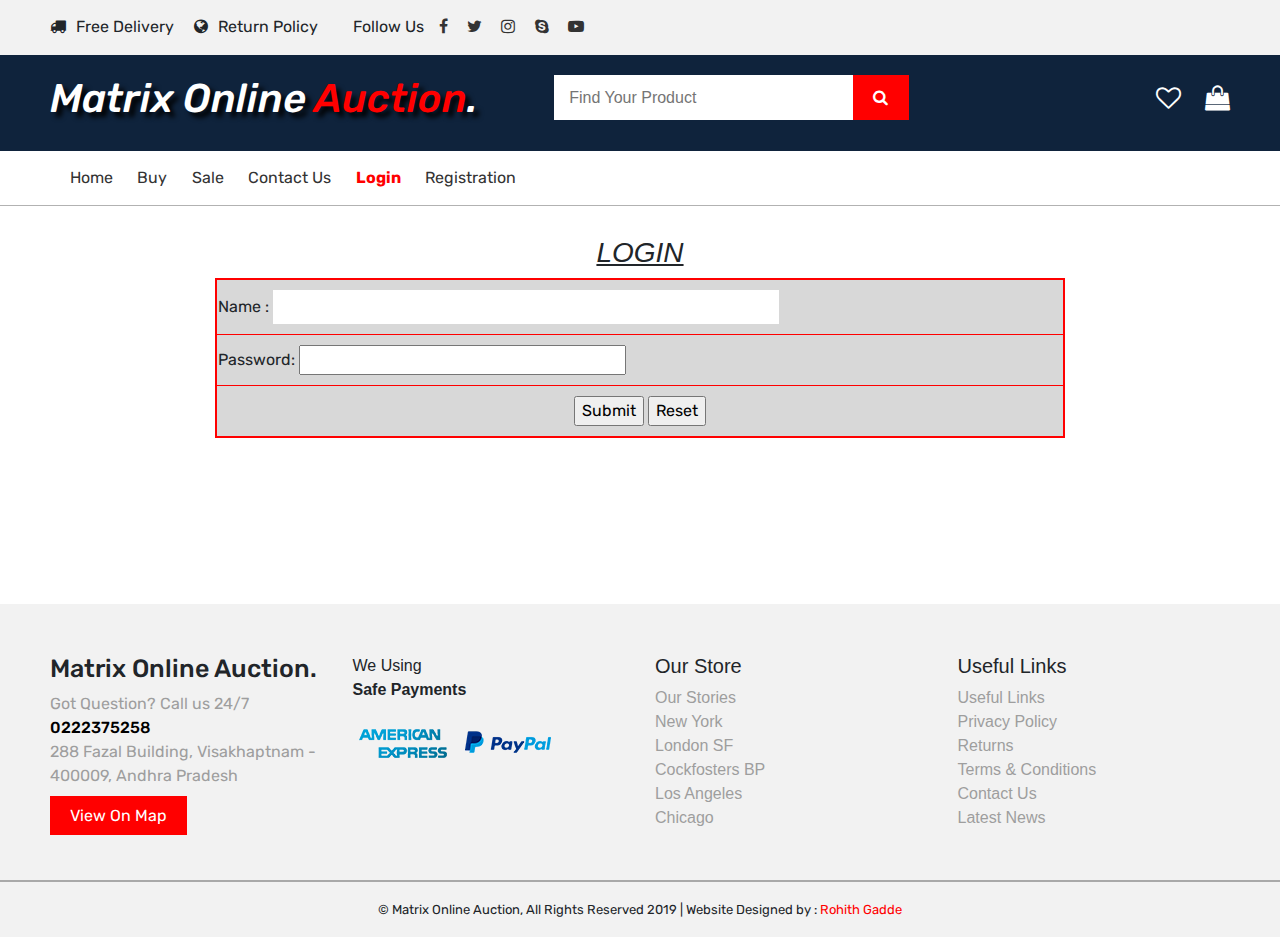
<file: login.html>
<!DOCTYPE html>
<html lang="en">
<head>
    <meta charset="UTF-8">
    <title>Matrix Online Auction</title>


    <link rel="stylesheet" href="css/custom.css">
    <link rel="stylesheet" href="css/aos.css">
    <link rel="stylesheet" href="css/bootstrap.min.css">
    <link rel="stylesheet" href="css/font-awesome.min.css">
    <link rel="stylesheet" href="css/owl.carousel.css">

    <!-- animate.css-->

    <link rel="stylesheet" href="https://cdnjs.cloudflare.com/ajax/libs/animate.css/3.7.0/animate.min.css">

    <!-- animate.css closed-->

    <link href="https://fonts.googleapis.com/css?family=Poppins:400,400i,500,500i,600,600i,700,700i,800,800i,900,900i|Rubik:400,400i,500,500i,700,700i,900,900i" rel="stylesheet">


</head>
<body>


    <div id="wrapper">


        <!--icons-->
        <div class="container-fluid sa-icon">
            <div class="row">
                <div class="col-md-3">
                    <div class="content-box">

                    <p><i class="fa fa-truck" aria-hidden="true"></i>Free Delivery</p>
                    <p><i class="fa fa-globe" aria-hidden="true"></i>Return Policy</p>

                    </div>

                </div>
                <div class="col-md-5">
                    <p>Follow Us</p>
                    <ul>
                          <li><a href="#"><i class="fa fa-facebook" aria-hidden="true"></i></a></li>
                          <li><a href="#"><i class="fa fa-twitter" aria-hidden="true"></i></a></li>
                          <li><a href="#"><i class="fa fa-instagram" aria-hidden="true"></i></a></li>
                          <li><a href="#"><i class="fa fa-skype" aria-hidden="true"></i></a></li>
                          <li><a href="#"><i class="fa fa-youtube-play" aria-hidden="true"></i></a></li>


                    </ul>
                </div>
                <div class="col-md-4">
<!--
                    <div class="content">
                        <p>Rupee</p>
                    <p>Login</p>
                    </div>
-->
                </div>
            </div>
        </div>
        <!--icons closed-->

        <!--logo-->
        <div class="container-fluid sa-logo">
            <div class="row">
                <div class="col-md-5">
                    <div class="heading">
                        <h1>Matrix Online <color>Auction</color>.</h1>
                    </div>
                </div>
                <div class="col-md-4">

                <form action="">
                    <input type="text" placeholder="Find Your Product">
                    <a href="#"><i class="fa fa-search" aria-hidden="true"></i></a>
                </form>
                </div>
                <div class="col-md-3">

                    <div class="icons">
                        <ul>
                            <li><i class="fa fa-heart-o" aria-hidden="true"></i></li>
                            <li><i class="fa fa-shopping-bag" aria-hidden="true"></i></li>
                        </ul>
                    </div>

                </div>
            </div>
        </div>
        <!--logo closed-->



        <!--menu bar-->
        <div class="container-fluid sa-menu">
            <div class="row">
                <div class="col-md-12">
                    <div class="menubar">
                        <ul>
                            <li><a href="index.html" >Home</a></li>
                            <li><a href="buy.html" >Buy</a></li>
                            <li><a href="sale.html" >Sale</a></li>
                            <li><a href="contact.html">Contact Us</a></li>
                            <li><a href="login.html" class="active">Login</a></li>
                            <li><a href="registration.html">Registration</a></li>
                        </ul>
                    </div>
                </div>
            </div>
        </div>
        <!--menu bar closed-->


           <!--slider-->

       <!-- <div class="container-fluid sa-slider">

            <div class="row">

                <div class="col-md-12 slider">


                    <div id="carouselExampleIndicators" class="carousel slide" data-ride="carousel">
                        <ol class="carousel-indicators">
                            <li data-target="#carouselExampleIndicators" data-slide-to="0" class="active"></li>
                            <li data-target="#carouselExampleIndicators" data-slide-to="1"></li>
                            <li data-target="#carouselExampleIndicators" data-slide-to="2"></li>
                        </ol>
                        <div class="carousel-inner">
                            <div class="carousel-item active">
                                <img src="img/bg.jpg" class="d-block w-100" alt="...">

                                <div class="carousel-caption d-none d-md-block slidercontent">


                                    <div class="slider-img">
                                        <img src="img/iphone.png" alt="" class="animated fadeInRight" style="animation-delay: 0.3s;animation-duration: 1.5s">
                                    </div>
                                    <div class="slider-content">
                                        <h1 class="animated fadeInLeft" style="animation-delay: 0.3s;animation-duration: 1.5s">Huge <color>Sale</color></h1>
                                        <p class="animated fadeInLeft" style="animation-delay: 0.6s;animation-duration: 1.5s"> dummy text of the printing and typesetting industry. Lorem Ipsum has
                                            been the industry's standard dummy text ever since printer.</p>
                                    </div>

                                </div>




                            </div>
                            <div class="carousel-item">
                                <img src="img/bg.jpg" class="d-block w-100">


                                <div class="carousel-caption d-none d-md-block slidercontent">


                                    <div class="slider-img">
                                        <img src="img/iphone.png" alt="" class="animated flipInY" style="animation-delay: 0.6s;animation-duration: 1.5s">
                                    </div>
                                    <div class="slider-content">
                                        <h1 class="animated flipInX" style="animation-delay: 0.3s;animation-duration: 1.5s">Huge <color>Sale</color></h1>
                                        <p class="animated flipInX" style="animation-delay: 0.6s;animation-duration: 1.5s">dummy text of the printing and typesetting industry. Lorem Ipsum has
                                            been the industry's standard dummy text ever since printer.</p>
                                    </div>

                                </div>



                            </div>

                            <div class="carousel-item">
                                <img src="img/bg.jpg" class="d-block w-100">

                                <div class="carousel-caption d-none d-md-block slidercontent">


                                    <div class="slider-img">
                                        <img src="img/iphone.png" alt="" class="animated bounceInDown" style="animation-delay: 0.3s;animation-duration: 1.5s">
                                    </div>
                                    <div class="slider-content">
                                        <h1 class="animated fadeInUp" style="animation-delay: 0.3s;animation-duration: 1.5s">Huge <color>Sale</color></h1>
                                        <p class="animated fadeInUp" style="animation-delay: 0.6s;animation-duration: 1.5s"> dummy text of the printing and typesetting industry. Lorem Ipsum has
                                            been the industry's standard dummy text ever since printer.</p>
                                    </div>

                                </div>


                            </div>

                        </div>



                        <a class="carousel-control-prev" href="#carouselExampleIndicators" role="button" data-slide="prev">
                            <span class="carousel-control-prev-icon" aria-hidden="true"></span>
                            <span class="sr-only">Previous</span>
                        </a>
                        <a class="carousel-control-next" href="#carouselExampleIndicators" role="button" data-slide="next">
                            <span class="carousel-control-next-icon" aria-hidden="true"></span>
                            <span class="sr-only">Next</span>
                        </a>
                    </div>


                </div>



            </div>




        </div> -->

        <!--slider closed-->





          <!-- contact Us-->

          <div class="container-fuid sa-form-product">
              <div class="row">


                  <div class="col-md-12">


                      <div class="content">
                      <center>
                      <script language="javascript" type="text/javascript">
                          function fun()
                        {
                          var username,password;

                        username=registration.uname.value;
                        password=registration.pwd.value;

                        if(username=="")
                        {
                           window.alert("Please enter Username");
                           registration.uname.focus();
                           return false;
                        }
                        if(password=="")
                        {
                           window.alert("Please enter Password");
                           registration.pwd.focus();
                           return false;
                        }


                        else
                              window.alert("Registration done Successfully");
                        }
                      </script>




                      <h3> <u><i> LOGIN </i></u> </h3>
                      <form name="registration">
                       <table border="5" bordercolor="red">

                        <tr><td>Name    : <input type="text" name="uname" size="30"> </td>   </tr>

                        <tr><td>Password: <input type="password" name="pwd" size="30"></td>   </tr>

                        <tr align="center"><td><input type="button" value="Submit" name="submit" onClick="fun()">
                         <input type="reset"  value="Reset"> </td></tr>

                        </table>
                           </form>









                    </center>
                    </div></div></div></div><br> <br> <br> <br>




        <!--Contact Us Closed-->















        <!-- recently added-->
      <!--      <div class="container-fluid sa-recently">
               <div class="row">
                   <div class="col-md-12">
                       <h1>Recently Added</h1>
                   </div>
               </div>
                <div class="row">
                    <div class="col-md-12">

                        <div class="recently">

                            <div class="owl-carousel">


                          <div class="products">
                              <div class="products-img">
                                  <img src="img/1.png" alt="">
                              </div>
                              <div class="products-content">
                                  <h5>lorem</h5>
                                  <div class="price">
                                      <h6>Rs 5000/-</h6>
                                      <p>Add To Cart</p>
                                  </div>
                              </div>
                          </div>



                             <div class="products">
                              <div class="products-img">
                                  <img src="img/2.png" alt="">
                              </div>
                              <div class="products-content">
                                  <h5>lorem</h5>
                                  <div class="price">
                                      <h6>Rs 5000/-</h6>
                                      <p>Add To Cart</p>
                                  </div>
                              </div>
                          </div>

                             <div class="products">
                              <div class="products-img">
                                  <img src="img/3.png" alt="">
                              </div>
                              <div class="products-content">
                                  <h5>lorem</h5>
                                  <div class="price">
                                      <h6>Rs 5000/-</h6>
                                      <p>Add To Cart</p>
                                  </div>
                              </div>
                          </div>

                             <div class="products">
                              <div class="products-img">
                                  <img src="img/4.png" alt="">
                              </div>
                              <div class="products-content">
                                  <h5>lorem</h5>
                                  <div class="price">
                                      <h6>Rs 5000/-</h6>
                                      <p>Add To Cart</p>
                                  </div>
                              </div>
                          </div>


                             <div class="products">
                              <div class="products-img">
                                  <img src="img/5.png" alt="">
                              </div>
                              <div class="products-content">
                                  <h5>lorem</h5>
                                  <div class="price">
                                      <h6>Rs 5000/-</h6>
                                      <p>Add To Cart</p>
                                  </div>
                              </div>
                          </div>

                             <div class="products">
                              <div class="products-img">
                                  <img src="img/6.png" alt="">
                              </div>
                              <div class="products-content">
                                  <h5>lorem</h5>
                                  <div class="price">
                                      <h6>Rs 5000/-</h6>
                                      <p>Add To Cart</p>
                                  </div>
                              </div>
                          </div>


                             <div class="products">
                              <div class="products-img">
                                  <img src="img/7.png" alt="">
                              </div>
                              <div class="products-content">
                                  <h5>lorem</h5>
                                  <div class="price">
                                      <h6>Rs 5000/-</h6>
                                      <p>Add To Cart</p>
                                  </div>
                              </div>
                          </div>

                             <div class="products">
                              <div class="products-img">
                                  <img src="img/8.png" alt="">
                              </div>
                              <div class="products-content">
                                  <h5>lorem</h5>
                                  <div class="price">
                                      <h6>Rs 5000/-</h6>
                                      <p>Add To Cart</p>
                                  </div>
                              </div>
                          </div>


                             <div class="products">
                              <div class="products-img">
                                  <img src="img/9.png" alt="">
                              </div>
                              <div class="products-content">
                                  <h5>lorem</h5>
                                  <div class="price">
                                      <h6>Rs 5000/-</h6>
                                      <p>Add To Cart</p>
                                  </div>
                              </div>
                          </div>


                        </div>


                        </div>
                    </div>
                </div>
            </div> -->

        <!-- recently added closed-->


        <!--footer-->
        <div class="continer-fluid sa-footer">
            <div class="row">
                <div class="col-md-3">
                    <div class="content">
                        <h1>Matrix Online <color>Auction</color>.</h1>
                        <p>Got Question? Call us 24/7<br>
                        <b>0222375258</b><br>
                        288 Fazal Building, Visakhaptnam - 400009, Andhra Pradesh
                        </p>
                        <a href="#">View On Map</a>
                    </div>
                </div>
                <div class="col-md-3">
                    <div class="content-pay">
                        <p>We Using<br>
                        <b>Safe Payments</b></p>
                        <img src="img/pay1.png">
                        <img src="img/pay2.png">
                    </div>
                </div>
                <div class="col-md-3">
                    <div class="links">
                       <h5>Our Store</h5>
                        <ul>
                            <li><a href="#">Our Stories</a></li>
                            <li><a href="#">New York</a></li>
                            <li><a href="#">London SF</a></li>
                            <li><a href="#">Cockfosters BP</a></li>
                            <li><a href="#">Los Angeles</a></li>
                            <li><a href="#">Chicago</a></li>

                        </ul>
                    </div>
                </div>
                <div class="col-md-3">

                    <div class="links">
                       <h5>Useful Links</h5>
                        <ul>
                            <li><a href="#">Useful Links</a></li>
                            <li><a href="#">Privacy Policy</a></li>
                            <li><a href="#">Returns</a></li>
                            <li><a href="#">Terms & Conditions</a></li>
                            <li><a href="#">Contact Us</a></li>
                            <li><a href="#">Latest News</a></li>

                        </ul>
                    </div>


                </div>
            </div>
        </div>
        <!--footer closed-->


        <!--copy right-->
        <div class="container-fluid sa-copy">
            <div class="row">
                <div class="col-md-12">© Matrix Online Auction, All Rights Reserved 2019 | Website Designed by : <a href="#">Rohith Gadde</a></div>

            </div>
        </div>
        <!--copy right closed-->








    </div>







</body>


<script src="js/jquery-3.3.1.min.js"></script>
<script src="js/bootstrap.min.js"></script>
<script src="js/validation.js"></script>
<script src="js/aos.js"></script>

<script>
    AOS.init();
</script>

<script type="text/javascript" src="js/owl.carousel.js"></script>
    <script type="text/javascript">

    $(document).ready(function(){

      var owl = $('.owl-carousel');
owl.owlCarousel({
    loop:true,
    nav:true,
    margin:40,
    items:5,
    autoplay:true,
    autoplayTimeout:2500,
    autoplayHoverPause:true,

});

    });


    </script>


</html>
</file>
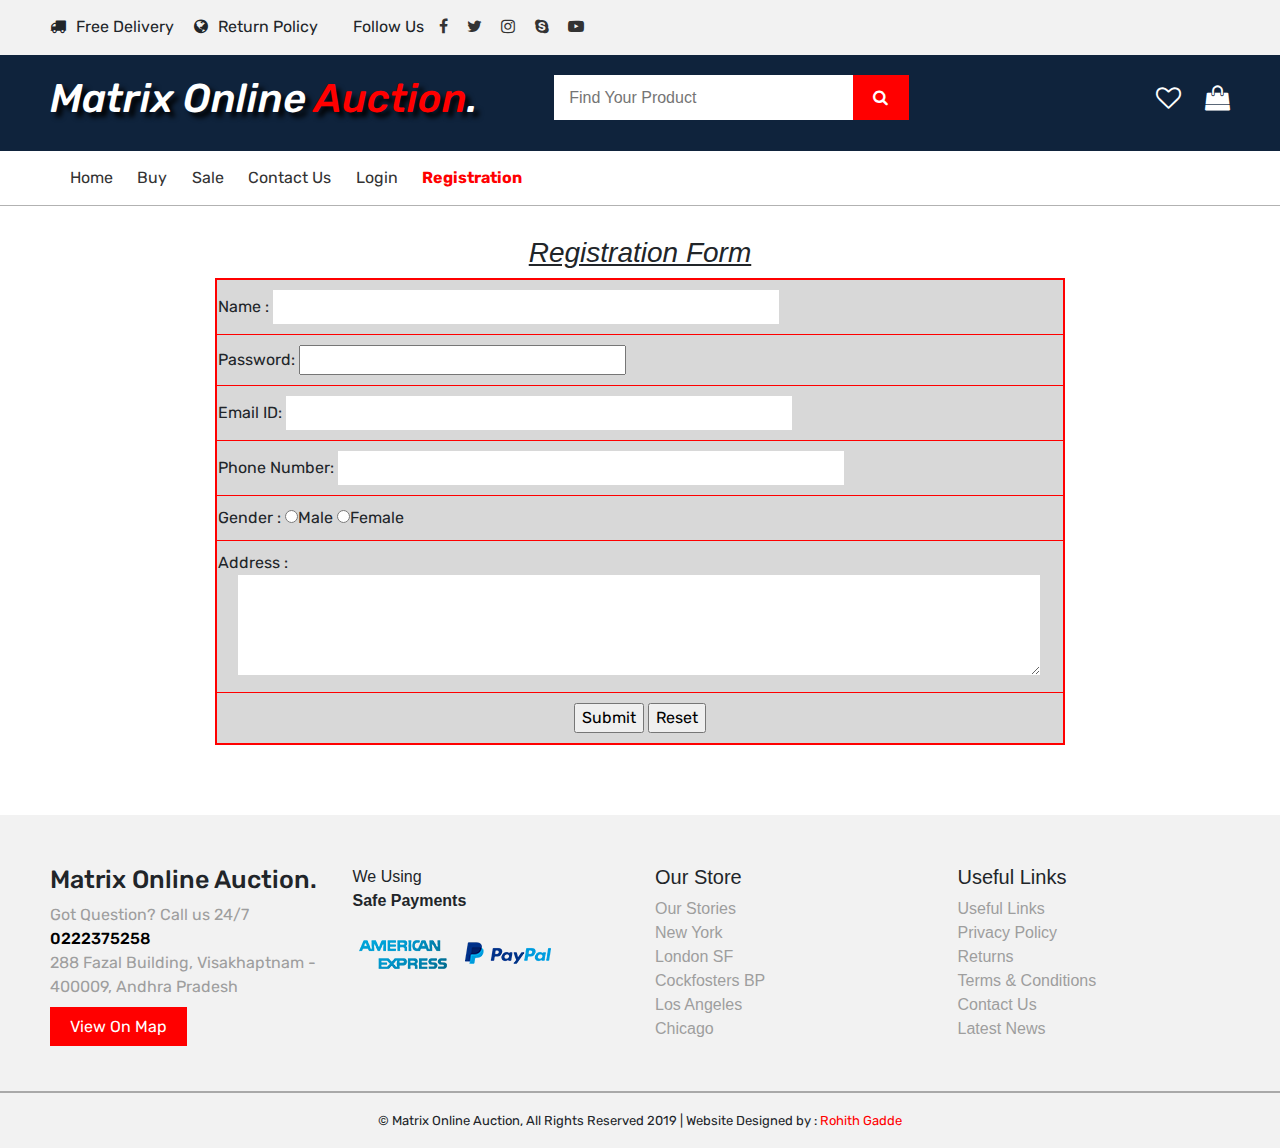
<file: registration.html>
<!DOCTYPE html>
<html lang="en">
<head>
    <meta charset="UTF-8">
    <title>Matrix Online Auction</title>


    <link rel="stylesheet" href="css/custom.css">
    <link rel="stylesheet" href="css/aos.css">
    <link rel="stylesheet" href="css/bootstrap.min.css">
    <link rel="stylesheet" href="css/font-awesome.min.css">
    <link rel="stylesheet" href="css/owl.carousel.css">

    <!-- animate.css-->

    <link rel="stylesheet" href="https://cdnjs.cloudflare.com/ajax/libs/animate.css/3.7.0/animate.min.css">

    <!-- animate.css closed-->

    <link href="https://fonts.googleapis.com/css?family=Poppins:400,400i,500,500i,600,600i,700,700i,800,800i,900,900i|Rubik:400,400i,500,500i,700,700i,900,900i" rel="stylesheet">


</head>
<body>


    <div id="wrapper">


        <!--icons-->
        <div class="container-fluid sa-icon">
            <div class="row">
                <div class="col-md-3">
                    <div class="content-box">

                    <p><i class="fa fa-truck" aria-hidden="true"></i>Free Delivery</p>
                    <p><i class="fa fa-globe" aria-hidden="true"></i>Return Policy</p>

                    </div>

                </div>
                <div class="col-md-5">
                    <p>Follow Us</p>
                    <ul>
                          <li><a href="#"><i class="fa fa-facebook" aria-hidden="true"></i></a></li>
                          <li><a href="#"><i class="fa fa-twitter" aria-hidden="true"></i></a></li>
                          <li><a href="#"><i class="fa fa-instagram" aria-hidden="true"></i></a></li>
                          <li><a href="#"><i class="fa fa-skype" aria-hidden="true"></i></a></li>
                          <li><a href="#"><i class="fa fa-youtube-play" aria-hidden="true"></i></a></li>


                    </ul>
                </div>
                <div class="col-md-4">
<!--
                    <div class="content">
                        <p>Rupee</p>
                    <p>Login</p>
                    </div>
-->
                </div>
            </div>
        </div>
        <!--icons closed-->

        <!--logo-->
        <div class="container-fluid sa-logo">
            <div class="row">
                <div class="col-md-5">
                    <div class="heading">
                        <h1>Matrix Online <color>Auction</color>.</h1>
                    </div>
                </div>
                <div class="col-md-4">

                <form action="">
                    <input type="text" placeholder="Find Your Product">
                    <a href="#"><i class="fa fa-search" aria-hidden="true"></i></a>
                </form>
                </div>
                <div class="col-md-3">

                    <div class="icons">
                        <ul>
                            <li><i class="fa fa-heart-o" aria-hidden="true"></i></li>
                            <li><i class="fa fa-shopping-bag" aria-hidden="true"></i></li>
                        </ul>
                    </div>

                </div>
            </div>
        </div>
        <!--logo closed-->



        <!--menu bar-->
        <div class="container-fluid sa-menu">
            <div class="row">
                <div class="col-md-12">
                    <div class="menubar">
                        <ul>
                            <li><a href="index.html" >Home</a></li>
                            <li><a href="buy.html" >Buy</a></li>
                            <li><a href="sale.html" >Sale</a></li>
                            <li><a href="contact.html">Contact Us</a></li>
                            <li><a href="login.html">Login</a></li>
                            <li><a href="registration.html" class="active">Registration</a></li>
                        </ul>
                    </div>
                </div>
            </div>
        </div>
        <!--menu bar closed-->


           <!--slider-->

       <!-- <div class="container-fluid sa-slider">

            <div class="row">

                <div class="col-md-12 slider">


                    <div id="carouselExampleIndicators" class="carousel slide" data-ride="carousel">
                        <ol class="carousel-indicators">
                            <li data-target="#carouselExampleIndicators" data-slide-to="0" class="active"></li>
                            <li data-target="#carouselExampleIndicators" data-slide-to="1"></li>
                            <li data-target="#carouselExampleIndicators" data-slide-to="2"></li>
                        </ol>
                        <div class="carousel-inner">
                            <div class="carousel-item active">
                                <img src="img/bg.jpg" class="d-block w-100" alt="...">

                                <div class="carousel-caption d-none d-md-block slidercontent">


                                    <div class="slider-img">
                                        <img src="img/iphone.png" alt="" class="animated fadeInRight" style="animation-delay: 0.3s;animation-duration: 1.5s">
                                    </div>
                                    <div class="slider-content">
                                        <h1 class="animated fadeInLeft" style="animation-delay: 0.3s;animation-duration: 1.5s">Huge <color>Sale</color></h1>
                                        <p class="animated fadeInLeft" style="animation-delay: 0.6s;animation-duration: 1.5s"> dummy text of the printing and typesetting industry. Lorem Ipsum has
                                            been the industry's standard dummy text ever since printer.</p>
                                    </div>

                                </div>




                            </div>
                            <div class="carousel-item">
                                <img src="img/bg.jpg" class="d-block w-100">


                                <div class="carousel-caption d-none d-md-block slidercontent">


                                    <div class="slider-img">
                                        <img src="img/iphone.png" alt="" class="animated flipInY" style="animation-delay: 0.6s;animation-duration: 1.5s">
                                    </div>
                                    <div class="slider-content">
                                        <h1 class="animated flipInX" style="animation-delay: 0.3s;animation-duration: 1.5s">Huge <color>Sale</color></h1>
                                        <p class="animated flipInX" style="animation-delay: 0.6s;animation-duration: 1.5s">dummy text of the printing and typesetting industry. Lorem Ipsum has
                                            been the industry's standard dummy text ever since printer.</p>
                                    </div>

                                </div>



                            </div>

                            <div class="carousel-item">
                                <img src="img/bg.jpg" class="d-block w-100">

                                <div class="carousel-caption d-none d-md-block slidercontent">


                                    <div class="slider-img">
                                        <img src="img/iphone.png" alt="" class="animated bounceInDown" style="animation-delay: 0.3s;animation-duration: 1.5s">
                                    </div>
                                    <div class="slider-content">
                                        <h1 class="animated fadeInUp" style="animation-delay: 0.3s;animation-duration: 1.5s">Huge <color>Sale</color></h1>
                                        <p class="animated fadeInUp" style="animation-delay: 0.6s;animation-duration: 1.5s"> dummy text of the printing and typesetting industry. Lorem Ipsum has
                                            been the industry's standard dummy text ever since printer.</p>
                                    </div>

                                </div>


                            </div>

                        </div>



                        <a class="carousel-control-prev" href="#carouselExampleIndicators" role="button" data-slide="prev">
                            <span class="carousel-control-prev-icon" aria-hidden="true"></span>
                            <span class="sr-only">Previous</span>
                        </a>
                        <a class="carousel-control-next" href="#carouselExampleIndicators" role="button" data-slide="next">
                            <span class="carousel-control-next-icon" aria-hidden="true"></span>
                            <span class="sr-only">Next</span>
                        </a>
                    </div>


                </div>



            </div>




        </div> -->

        <!--slider closed-->





          <!-- contact Us-->
          <div class="container-fuid sa-form-product">
              <div class="row">


                  <div class="col-md-12">


                      <div class="content">
                        <center>
                          <script language="javascript" type="text/javascript">
                              function fun()
                        	  {
                        	    var username,password;
                        		var emailfilter=/^\w+[\+\.\w-]*@([\w-]+\.)*\w+[\w-]*\.([a-z]{2,4}|\d+)$/i;
                        		username=registration.uname.value;
                        		password=registration.pwd.value;
                        		email=registration.email.value;
                        		mobile=registration.mobile.value;
                        		male=registration.gender[0].checked;
                        		female=registration.gender[1].checked;
                        	  address=registration.address.value;
                        		if(username=="")
                        		{
                        		   window.alert("Please enter Username");
                        		   registration.uname.focus();
                        		   return false;
                        		}
                        		if(password=="")
                        		{
                        		   window.alert("Please enter Password");
                        		   registration.pwd.focus();
                        		   return false;
                        		}
                        		if(emailfilter.test(registration.email.value)==false)
                        		{
                        			window.alert("Please Enter a valid Email ID");
                        			registration.email.focus();
                        			return false;
                        		}
                        		if(mobile=="" || isNaN(mobile))
                        		{
                        		     window.alert("Please enter Mobile number it must be a 10 digit number");
                        		     registration.mobile.select();
                        			 return false;
                        		}
                        		if(male==false && female==false)
                        		{
                        		    window.alert("Please choose your Gender");
                        			return false;
                        		}

                        		if(address=="")
                        		{
                        		    window.alert("Please Enter your Address");
                        			registration.address.focus();
                        			return false;
                        		}

                        		else
                                  window.alert("Registration done Successfully");
                        	  }
                          </script>
                        </head>

                        <body>
                         <center>
                          <h3> <u><i> Registration Form </i></u> </h3>
                          <form name="registration">
                           <table border="5" bordercolor="red">

                            <tr><td>Name    : <input type="text" name="uname" size="30"> </td>   </tr>
                            <tr><td>Password: <input type="password" name="pwd" size="30"></td>   </tr>
                            <tr><td> Email ID: <input type="text" name="email" size="30"></td>   </tr>
                            <tr><td>Phone Number: <input type="text" name="mobile" size="30"></td>   </tr>
                        	<tr><td>Gender  : <input type="radio" name="gender" value="male">Male <hspace="5"><input type="radio" name="gender" value="female">Female</td></tr>
                          <tr><td>Address :<textarea rows="5" cols="30" name="address"></textarea></td></tr>

                            <tr align="center"><td><input type="button" value="Submit" name="submit" onClick="fun()">
                             <input type="reset"  value="Reset"> </td></tr>

                            </table>
                               </form>

                           </center>



                    </div>
                </div>
            </div>
        </div>
        <!--Contact Us Closed-->















        <!-- recently added-->
      <!--      <div class="container-fluid sa-recently">
               <div class="row">
                   <div class="col-md-12">
                       <h1>Recently Added</h1>
                   </div>
               </div>
                <div class="row">
                    <div class="col-md-12">

                        <div class="recently">

                            <div class="owl-carousel">


                          <div class="products">
                              <div class="products-img">
                                  <img src="img/1.png" alt="">
                              </div>
                              <div class="products-content">
                                  <h5>lorem</h5>
                                  <div class="price">
                                      <h6>Rs 5000/-</h6>
                                      <p>Add To Cart</p>
                                  </div>
                              </div>
                          </div>



                             <div class="products">
                              <div class="products-img">
                                  <img src="img/2.png" alt="">
                              </div>
                              <div class="products-content">
                                  <h5>lorem</h5>
                                  <div class="price">
                                      <h6>Rs 5000/-</h6>
                                      <p>Add To Cart</p>
                                  </div>
                              </div>
                          </div>

                             <div class="products">
                              <div class="products-img">
                                  <img src="img/3.png" alt="">
                              </div>
                              <div class="products-content">
                                  <h5>lorem</h5>
                                  <div class="price">
                                      <h6>Rs 5000/-</h6>
                                      <p>Add To Cart</p>
                                  </div>
                              </div>
                          </div>

                             <div class="products">
                              <div class="products-img">
                                  <img src="img/4.png" alt="">
                              </div>
                              <div class="products-content">
                                  <h5>lorem</h5>
                                  <div class="price">
                                      <h6>Rs 5000/-</h6>
                                      <p>Add To Cart</p>
                                  </div>
                              </div>
                          </div>


                             <div class="products">
                              <div class="products-img">
                                  <img src="img/5.png" alt="">
                              </div>
                              <div class="products-content">
                                  <h5>lorem</h5>
                                  <div class="price">
                                      <h6>Rs 5000/-</h6>
                                      <p>Add To Cart</p>
                                  </div>
                              </div>
                          </div>

                             <div class="products">
                              <div class="products-img">
                                  <img src="img/6.png" alt="">
                              </div>
                              <div class="products-content">
                                  <h5>lorem</h5>
                                  <div class="price">
                                      <h6>Rs 5000/-</h6>
                                      <p>Add To Cart</p>
                                  </div>
                              </div>
                          </div>


                             <div class="products">
                              <div class="products-img">
                                  <img src="img/7.png" alt="">
                              </div>
                              <div class="products-content">
                                  <h5>lorem</h5>
                                  <div class="price">
                                      <h6>Rs 5000/-</h6>
                                      <p>Add To Cart</p>
                                  </div>
                              </div>
                          </div>

                             <div class="products">
                              <div class="products-img">
                                  <img src="img/8.png" alt="">
                              </div>
                              <div class="products-content">
                                  <h5>lorem</h5>
                                  <div class="price">
                                      <h6>Rs 5000/-</h6>
                                      <p>Add To Cart</p>
                                  </div>
                              </div>
                          </div>


                             <div class="products">
                              <div class="products-img">
                                  <img src="img/9.png" alt="">
                              </div>
                              <div class="products-content">
                                  <h5>lorem</h5>
                                  <div class="price">
                                      <h6>Rs 5000/-</h6>
                                      <p>Add To Cart</p>
                                  </div>
                              </div>
                          </div>


                        </div>


                        </div>
                    </div>
                </div>
            </div> -->

        <!-- recently added closed-->


        <!--footer-->
        <div class="continer-fluid sa-footer">
            <div class="row">
                <div class="col-md-3">
                    <div class="content">
                        <h1>Matrix Online <color>Auction</color>.</h1>
                        <p>Got Question? Call us 24/7<br>
                        <b>0222375258</b><br>
                        288 Fazal Building, Visakhaptnam - 400009, Andhra Pradesh
                        </p>
                        <a href="#">View On Map</a>
                    </div>
                </div>
                <div class="col-md-3">
                    <div class="content-pay">
                        <p>We Using<br>
                        <b>Safe Payments</b></p>
                        <img src="img/pay1.png">
                        <img src="img/pay2.png">
                    </div>
                </div>
                <div class="col-md-3">
                    <div class="links">
                       <h5>Our Store</h5>
                        <ul>
                            <li><a href="#">Our Stories</a></li>
                            <li><a href="#">New York</a></li>
                            <li><a href="#">London SF</a></li>
                            <li><a href="#">Cockfosters BP</a></li>
                            <li><a href="#">Los Angeles</a></li>
                            <li><a href="#">Chicago</a></li>

                        </ul>
                    </div>
                </div>
                <div class="col-md-3">

                    <div class="links">
                       <h5>Useful Links</h5>
                        <ul>
                            <li><a href="#">Useful Links</a></li>
                            <li><a href="#">Privacy Policy</a></li>
                            <li><a href="#">Returns</a></li>
                            <li><a href="#">Terms & Conditions</a></li>
                            <li><a href="#">Contact Us</a></li>
                            <li><a href="#">Latest News</a></li>

                        </ul>
                    </div>


                </div>
            </div>
        </div>
        <!--footer closed-->


        <!--copy right-->
        <div class="container-fluid sa-copy">
            <div class="row">
                <div class="col-md-12">© Matrix Online Auction, All Rights Reserved 2019 | Website Designed by : <a href="#">Rohith Gadde</a></div>

            </div>
        </div>
        <!--copy right closed-->








    </div>







</body>


<script src="js/jquery-3.3.1.min.js"></script>
<script src="js/bootstrap.min.js"></script>
<script src="js/validation.js"></script>
<script src="js/aos.js"></script>

<script>
    AOS.init();
</script>

<script type="text/javascript" src="js/owl.carousel.js"></script>
    <script type="text/javascript">

    $(document).ready(function(){

      var owl = $('.owl-carousel');
owl.owlCarousel({
    loop:true,
    nav:true,
    margin:40,
    items:5,
    autoplay:true,
    autoplayTimeout:2500,
    autoplayHoverPause:true,

});

    });


    </script>


</html>
</file>
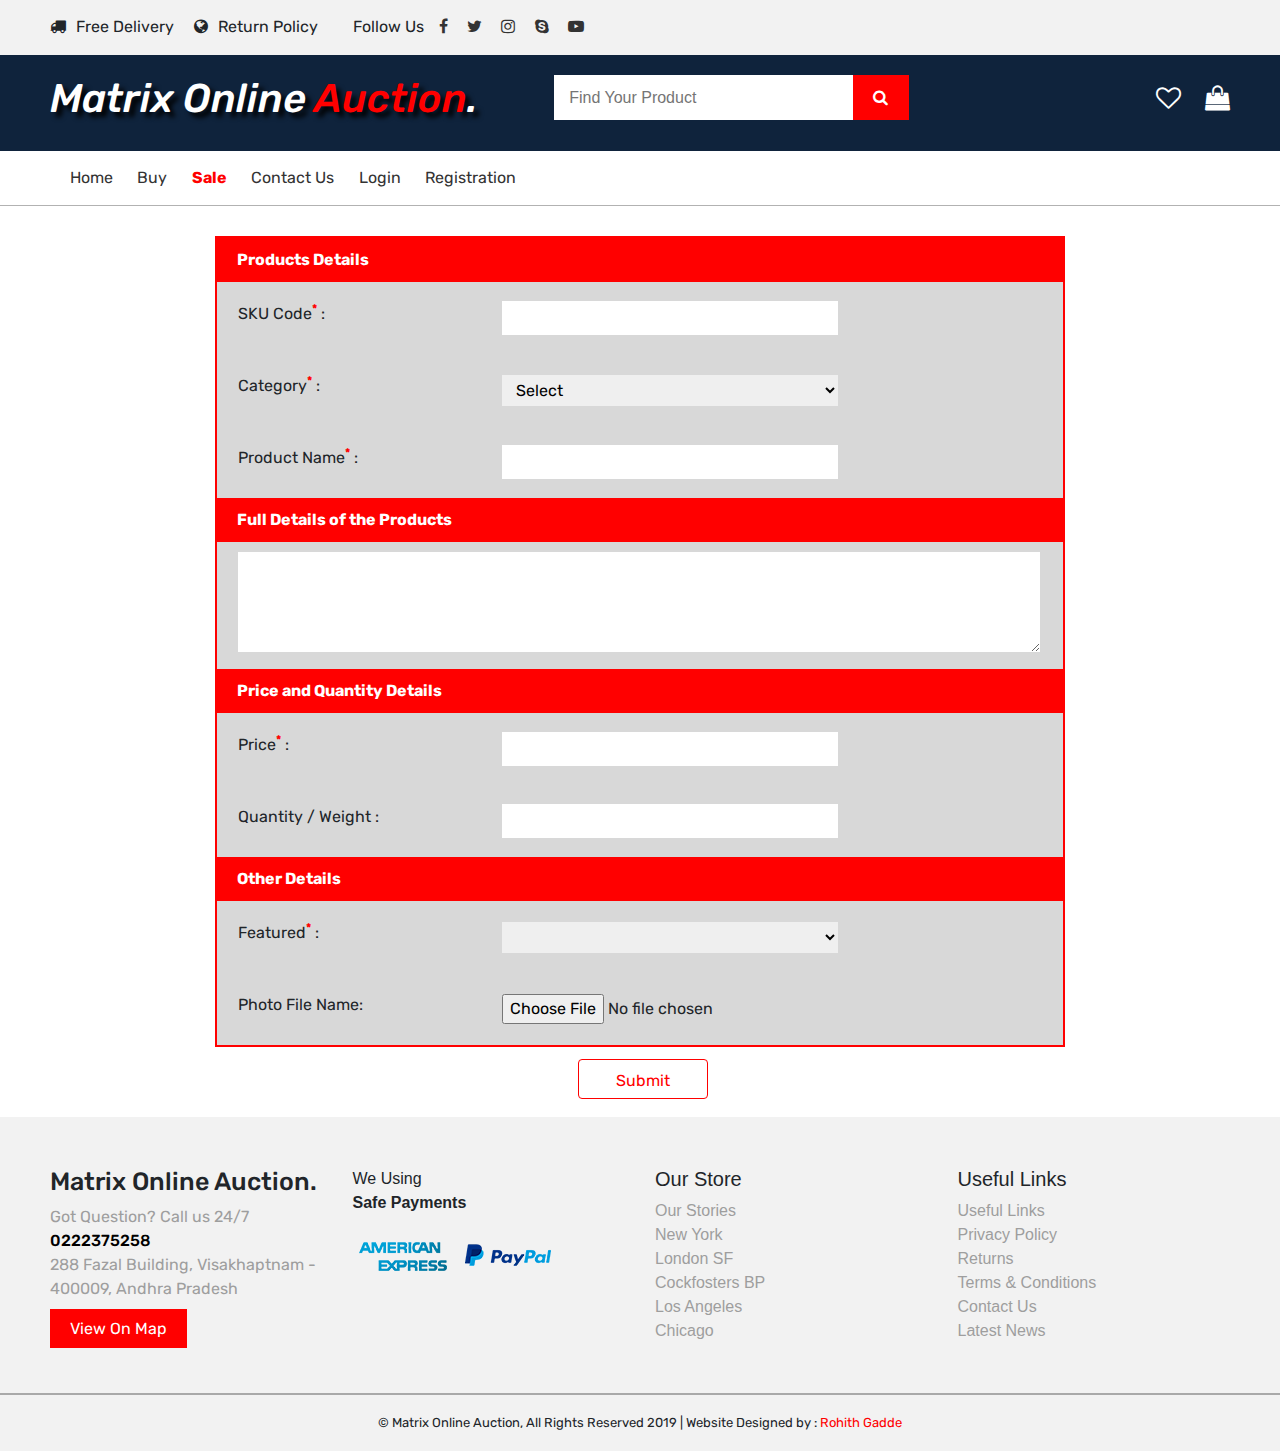
<file: sale.html>
<!DOCTYPE html>
<html lang="en">
<head>
    <meta charset="UTF-8">
    <title>Matrix Online Auction</title>


    <link rel="stylesheet" href="css/custom.css">
    <link rel="stylesheet" href="css/aos.css">
    <link rel="stylesheet" href="css/bootstrap.min.css">
    <link rel="stylesheet" href="css/font-awesome.min.css">
    <link rel="stylesheet" href="css/owl.carousel.css">

    <!-- animate.css-->

    <link rel="stylesheet" href="https://cdnjs.cloudflare.com/ajax/libs/animate.css/3.7.0/animate.min.css">

    <!-- animate.css closed-->

    <link href="https://fonts.googleapis.com/css?family=Poppins:400,400i,500,500i,600,600i,700,700i,800,800i,900,900i|Rubik:400,400i,500,500i,700,700i,900,900i" rel="stylesheet">


</head>
<body>


    <div id="wrapper">


        <!--icons-->
        <div class="container-fluid sa-icon">
            <div class="row">
                <div class="col-md-3">
                    <div class="content-box">

                    <p><i class="fa fa-truck" aria-hidden="true"></i>Free Delivery</p>
                    <p><i class="fa fa-globe" aria-hidden="true"></i>Return Policy</p>

                    </div>

                </div>
                <div class="col-md-5">
                    <p>Follow Us</p>
                    <ul>
                          <li><a href="#"><i class="fa fa-facebook" aria-hidden="true"></i></a></li>
                          <li><a href="#"><i class="fa fa-twitter" aria-hidden="true"></i></a></li>
                          <li><a href="#"><i class="fa fa-instagram" aria-hidden="true"></i></a></li>
                          <li><a href="#"><i class="fa fa-skype" aria-hidden="true"></i></a></li>
                          <li><a href="#"><i class="fa fa-youtube-play" aria-hidden="true"></i></a></li>


                    </ul>
                </div>
                <div class="col-md-4">
<!--
                    <div class="content">
                        <p>Rupee</p>
                    <p>Login</p>
                    </div>
-->
                </div>
            </div>
        </div>
        <!--icons closed-->

        <!--logo-->
        <div class="container-fluid sa-logo">
            <div class="row">
                <div class="col-md-5">
                    <div class="heading">
                        <h1>Matrix Online <color>Auction</color>.</h1>
                    </div>
                </div>
                <div class="col-md-4">

                <form action="">
                    <input type="text" placeholder="Find Your Product">
                    <a href="#"><i class="fa fa-search" aria-hidden="true"></i></a>
                </form>
                </div>
                <div class="col-md-3">

                    <div class="icons">
                        <ul>
                            <li><i class="fa fa-heart-o" aria-hidden="true"></i></li>
                            <li><i class="fa fa-shopping-bag" aria-hidden="true"></i></li>
                        </ul>
                    </div>

                </div>
            </div>
        </div>
        <!--logo closed-->



        <!--menu bar-->
        <div class="container-fluid sa-menu">
            <div class="row">
                <div class="col-md-12">
                    <div class="menubar">
                        <ul>
                            <li><a href="index.html" >Home</a></li>
                            <li><a href="buy.html" >Buy</a></li>
                            <li><a href="sale.html" class="active">Sale</a></li>
                            <li><a href="contact.html"\>Contact Us</a></li>
                            <li><a href="login.html">Login</a></li>
                            <li><a href="registration.html">Registration</a></li>
                        </ul>
                    </div>
                </div>
            </div>
        </div>
        <!--menu bar closed-->


           <!--slider-->

     <!--   <div class="container-fluid sa-slider">

            <div class="row">

                <div class="col-md-12 slider">


                    <div id="carouselExampleIndicators" class="carousel slide" data-ride="carousel">
                        <ol class="carousel-indicators">
                            <li data-target="#carouselExampleIndicators" data-slide-to="0" class="active"></li>
                            <li data-target="#carouselExampleIndicators" data-slide-to="1"></li>
                            <li data-target="#carouselExampleIndicators" data-slide-to="2"></li>
                        </ol>
                        <div class="carousel-inner">
                            <div class="carousel-item active">
                                <img src="img/bg.jpg" class="d-block w-100" alt="...">

                                <div class="carousel-caption d-none d-md-block slidercontent">


                                    <div class="slider-img">
                                        <img src="img/iphone.png" alt="" class="animated fadeInRight" style="animation-delay: 0.3s;animation-duration: 1.5s">
                                    </div>
                                    <div class="slider-content">
                                        <h1 class="animated fadeInLeft" style="animation-delay: 0.3s;animation-duration: 1.5s">Huge <color>Sale</color></h1>
                                        <p class="animated fadeInLeft" style="animation-delay: 0.6s;animation-duration: 1.5s"> dummy text of the printing and typesetting industry. Lorem Ipsum has
                                            been the industry's standard dummy text ever since printer.</p>
                                    </div>

                                </div>




                            </div>
                            <div class="carousel-item">
                                <img src="img/bg.jpg" class="d-block w-100">


                                <div class="carousel-caption d-none d-md-block slidercontent">


                                    <div class="slider-img">
                                        <img src="img/iphone.png" alt="" class="animated flipInY" style="animation-delay: 0.6s;animation-duration: 1.5s">
                                    </div>
                                    <div class="slider-content">
                                        <h1 class="animated flipInX" style="animation-delay: 0.3s;animation-duration: 1.5s">Huge <color>Sale</color></h1>
                                        <p class="animated flipInX" style="animation-delay: 0.6s;animation-duration: 1.5s">dummy text of the printing and typesetting industry. Lorem Ipsum has
                                            been the industry's standard dummy text ever since printer.</p>
                                    </div>

                                </div>



                            </div>

                            <div class="carousel-item">
                                <img src="img/bg.jpg" class="d-block w-100">

                                <div class="carousel-caption d-none d-md-block slidercontent">


                                    <div class="slider-img">
                                        <img src="img/iphone.png" alt="" class="animated bounceInDown" style="animation-delay: 0.3s;animation-duration: 1.5s">
                                    </div>
                                    <div class="slider-content">
                                        <h1 class="animated fadeInUp" style="animation-delay: 0.3s;animation-duration: 1.5s">Huge <color>Sale</color></h1>
                                        <p class="animated fadeInUp" style="animation-delay: 0.6s;animation-duration: 1.5s"> dummy text of the printing and typesetting industry. Lorem Ipsum has
                                            been the industry's standard dummy text ever since printer.</p>
                                    </div>

                                </div>


                            </div>

                        </div>



                        <a class="carousel-control-prev" href="#carouselExampleIndicators" role="button" data-slide="prev">
                            <span class="carousel-control-prev-icon" aria-hidden="true"></span>
                            <span class="sr-only">Previous</span>
                        </a>
                        <a class="carousel-control-next" href="#carouselExampleIndicators" role="button" data-slide="next">
                            <span class="carousel-control-next-icon" aria-hidden="true"></span>
                            <span class="sr-only">Next</span>
                        </a>
                    </div>


                </div>



            </div>




        </div> -->

        <!--slider closed-->











        <!--products form-->
        <div class="container-fuid sa-form-product">
            <div class="row">


                <div class="col-md-12">


                    <div class="content">
                        <form class="form-horizontal simple-validation" id="frmExample" novalidate>

<table>
    <thead>
        <th colspan="2"> Products Details </th>
    </thead>
    <tbody>
        <tr>
            <td>
                <label>SKU Code<sup>*</sup> :</label>
            </td>
            <td>
                <input type="text" class="required" name="SkuCode">
            </td>
        </tr>
        <tr>
            <td>
                <label>Category<sup>*</sup> :</label>
            </td>
            <td>
                <select class="required">
                   <option value="1.luxury mobile">Select</option>
                    <option value="1.luxury mobile">1. Luxury mobile</option>
                    <option value="saab">2. Vintage bike</option>
                    <option value="opel">3. Antique piece</option>
                    <option value="audi">4. Old aged coins</option>
                    <option value="audi">5. Old wine bottle</option>
                    <option value="audi">6. Gold ornaments</option>
                    <option value="audi">7. Painting</option>
                    <option value="audi">8. Wood carvings</option>








                </select>
            </td>
        </tr>
        <tr>
            <td>
                <label>Product Name<sup>*</sup> :</label>
            </td>
            <td>
                <input type="text" class="required" name="Product Name">
            </td>
        </tr>
    </tbody>
    <thead>
        <th colspan="2"> Full Details of the Products </th>
    </thead>
    <tbody>
        <tr>
            <td colspan="2">
                <textarea class="required" name="Full Details"></textarea>
            </td>
        </tr>
    </tbody>
    <thead>
        <th colspan="2"> Price and Quantity Details </th>
    </thead>
    <tbody>
        <tr>
            <td>
                <label>Price<sup>*</sup> :</label>
            </td>
            <td>
                <input type="text"  class="required" name="Price">
            </td>
        </tr>
        <tr>
            <td>
                <label>Quantity / Weight :</label>
            </td>
            <td>
                <input type="text" class="required" name="Quantity / Weight">
            </td>
        </tr>
    </tbody>
    <thead>
        <th colspan="2"> Other Details </th>
    </thead>
    <tbody>
        <tr>
            <td>
                <label>Featured<sup>*</sup> :</label>
            </td>
            <td>
                <select class="required" name="Featured">
                    <option value="volvo"></option>
                    <option value="saab">Yes</option>
                    <option value="opel">No</option>
                </select>
            </td>
        </tr>
        <tr>
            <td>
                <label>Photo File Name:</label>
            </td>
            <td>
                <input type="file" class="required" name="Photo">
            </td>
        </tr>
    </tbody>
</table>





                             <div class="frmBtn">
                            <button type="submit" class="btn btn-primary">Submit</button>
                        </div>

<!--

                        <a href="#" class="btn">Submit</a>

-->


                        </form>
                    </div>


                </div>


            </div>
        </div>
        <!--products form closed-->










        <!-- recently added-->
      <!--      <div class="container-fluid sa-recently">
               <div class="row">
                   <div class="col-md-12">
                       <h1>Recently Added</h1>
                   </div>
               </div>
                <div class="row">
                    <div class="col-md-12">

                        <div class="recently">

                            <div class="owl-carousel">


                          <div class="products">
                              <div class="products-img">
                                  <img src="img/1.png" alt="">
                              </div>
                              <div class="products-content">
                                  <h5>lorem</h5>
                                  <div class="price">
                                      <h6>Rs 5000/-</h6>
                                      <p>Add To Cart</p>
                                  </div>
                              </div>
                          </div>



                             <div class="products">
                              <div class="products-img">
                                  <img src="img/2.png" alt="">
                              </div>
                              <div class="products-content">
                                  <h5>lorem</h5>
                                  <div class="price">
                                      <h6>Rs 5000/-</h6>
                                      <p>Add To Cart</p>
                                  </div>
                              </div>
                          </div>

                             <div class="products">
                              <div class="products-img">
                                  <img src="img/3.png" alt="">
                              </div>
                              <div class="products-content">
                                  <h5>lorem</h5>
                                  <div class="price">
                                      <h6>Rs 5000/-</h6>
                                      <p>Add To Cart</p>
                                  </div>
                              </div>
                          </div>

                             <div class="products">
                              <div class="products-img">
                                  <img src="img/4.png" alt="">
                              </div>
                              <div class="products-content">
                                  <h5>lorem</h5>
                                  <div class="price">
                                      <h6>Rs 5000/-</h6>
                                      <p>Add To Cart</p>
                                  </div>
                              </div>
                          </div>


                             <div class="products">
                              <div class="products-img">
                                  <img src="img/5.png" alt="">
                              </div>
                              <div class="products-content">
                                  <h5>lorem</h5>
                                  <div class="price">
                                      <h6>Rs 5000/-</h6>
                                      <p>Add To Cart</p>
                                  </div>
                              </div>
                          </div>

                             <div class="products">
                              <div class="products-img">
                                  <img src="img/6.png" alt="">
                              </div>
                              <div class="products-content">
                                  <h5>lorem</h5>
                                  <div class="price">
                                      <h6>Rs 5000/-</h6>
                                      <p>Add To Cart</p>
                                  </div>
                              </div>
                          </div>


                             <div class="products">
                              <div class="products-img">
                                  <img src="img/7.png" alt="">
                              </div>
                              <div class="products-content">
                                  <h5>lorem</h5>
                                  <div class="price">
                                      <h6>Rs 5000/-</h6>
                                      <p>Add To Cart</p>
                                  </div>
                              </div>
                          </div>

                             <div class="products">
                              <div class="products-img">
                                  <img src="img/8.png" alt="">
                              </div>
                              <div class="products-content">
                                  <h5>lorem</h5>
                                  <div class="price">
                                      <h6>Rs 5000/-</h6>
                                      <p>Add To Cart</p>
                                  </div>
                              </div>
                          </div>


                             <div class="products">
                              <div class="products-img">
                                  <img src="img/9.png" alt="">
                              </div>
                              <div class="products-content">
                                  <h5>lorem</h5>
                                  <div class="price">
                                      <h6>Rs 5000/-</h6>
                                      <p>Add To Cart</p>
                                  </div>
                              </div>
                          </div>


                        </div>


                        </div>
                    </div>
                </div>
            </div> -->

        <!-- recently added closed-->


        <!--footer-->
        <div class="continer-fluid sa-footer">
            <div class="row">
                <div class="col-md-3">
                    <div class="content">
                        <h1>Matrix Online <color>Auction</color>.</h1>
                        <p>Got Question? Call us 24/7<br>
                        <b>0222375258</b><br>
                        288 Fazal Building, Visakhaptnam - 400009, Andhra Pradesh
                        </p>
                        <a href="#">View On Map</a>
                    </div>
                </div>
                <div class="col-md-3">
                    <div class="content-pay">
                        <p>We Using<br>
                        <b>Safe Payments</b></p>
                        <img src="img/pay1.png">
                        <img src="img/pay2.png">
                    </div>
                </div>
                <div class="col-md-3">
                    <div class="links">
                       <h5>Our Store</h5>
                        <ul>
                            <li><a href="#">Our Stories</a></li>
                            <li><a href="#">New York</a></li>
                            <li><a href="#">London SF</a></li>
                            <li><a href="#">Cockfosters BP</a></li>
                            <li><a href="#">Los Angeles</a></li>
                            <li><a href="#">Chicago</a></li>

                        </ul>
                    </div>
                </div>
                <div class="col-md-3">

                    <div class="links">
                       <h5>Useful Links</h5>
                        <ul>
                            <li><a href="#">Useful Links</a></li>
                            <li><a href="#">Privacy Policy</a></li>
                            <li><a href="#">Returns</a></li>
                            <li><a href="#">Terms & Conditions</a></li>
                            <li><a href="#">Contact Us</a></li>
                            <li><a href="#">Latest News</a></li>

                        </ul>
                    </div>


                </div>
            </div>
        </div>
        <!--footer closed-->


        <!--copy right-->
        <div class="container-fluid sa-copy">
            <div class="row">
                <div class="col-md-12">© Matrix Online Auction, All Rights Reserved 2019 | Website Designed by : <a href="#">Rohith Gadde</a></div>

            </div>
        </div>
        <!--copy right closed-->








    </div>







</body>


<script src="js/jquery-3.3.1.min.js"></script>
<script src="js/bootstrap.min.js"></script>
<script src="js/validation.js"></script>
<script src="js/aos.js"></script>

<script>
    AOS.init();
</script>

<script type="text/javascript" src="js/owl.carousel.js"></script>
    <script type="text/javascript">

    $(document).ready(function(){

      var owl = $('.owl-carousel');
owl.owlCarousel({
    loop:true,
    nav:true,
    margin:40,
    items:5,
    autoplay:true,
    autoplayTimeout:2500,
    autoplayHoverPause:true,

});

    });


    </script>


</html>
</file>
<file: css/custom.css>
body {
  width: 100%;
  height: auto;
  margin: 0px;
  padding: 0px;
  font-family: 'Rubik', sans-serif; }
  body #wrapper {
    width: 100%;
    height: auto;
    margin: 0% auto;
    /*contact closed*/ }
    body #wrapper .sa-icon {
      width: 100%;
      height: auto;
      margin: 0% auto;
      background: #f2f2f2;
      padding: 0px 50px;
      padding-top: 5px; }
      body #wrapper .sa-icon .content-box p {
        float: left; }
        body #wrapper .sa-icon .content-box p .fa {
          margin-right: 10px; }
        body #wrapper .sa-icon .content-box p:nth-child(2) {
          margin-left: 20px; }
      body #wrapper .sa-icon p {
        float: left;
        margin-top: 10px;
        font-family: 'Rubik', sans-serif; }
      body #wrapper .sa-icon ul {
        margin: 0px;
        padding: 0px;
        margin-top: 10px; }
        body #wrapper .sa-icon ul li {
          list-style: none;
          display: inline-block; }
          body #wrapper .sa-icon ul li a {
            margin-left: 15px;
            color: #333333; }
      body #wrapper .sa-icon .content {
        float: right; }
        body #wrapper .sa-icon .content p {
          margin-left: 20px; }
    body #wrapper .sa-logo {
      width: 100%;
      height: auto;
      padding: 20px 50px;
      background: #0f233c; }
      body #wrapper .sa-logo .heading {
        width: 100%;
        height: auto; }
        body #wrapper .sa-logo .heading h1 {
          color: #fff;
          font-family: 'Rubik', sans-serif;
          font-weight: 500;
          font-style: italic;
          text-shadow: 5px 5px 5px #000;
          position: relative; }
          body #wrapper .sa-logo .heading h1 color {
            color: #f00; }
      body #wrapper .sa-logo form {
        width: 100%;
        height: auto; }
        body #wrapper .sa-logo form input[type=text] {
          border: none;
          width: 80%;
          height: 45px;
          outline: none;
          padding: 15px;
          float: left; }
        body #wrapper .sa-logo form a {
          width: 15%;
          height: 45px;
          background: #f00;
          display: block;
          float: left;
          text-align: center;
          line-height: 45px;
          color: #fff; }
      body #wrapper .sa-logo .icons {
        float: right;
        margin-top: 5px; }
        body #wrapper .sa-logo .icons ul {
          margin: 0px;
          padding: 0px; }
          body #wrapper .sa-logo .icons ul li {
            list-style: none;
            display: inline-block;
            color: #fff;
            font-size: 25px;
            margin-left: 20px; }
    body #wrapper .sa-menu {
      width: 100%;
      height: auto;
      padding: 15px 50px;
      background: #fff;
      border-bottom: 1px solid rgba(0, 0, 0, 0.3); }
      body #wrapper .sa-menu ul {
        margin: 0px;
        padding: 0px; }
        body #wrapper .sa-menu ul li {
          list-style: none;
          display: inline-block; }
          body #wrapper .sa-menu ul li a {
            position: relative;
            margin-left: 20px;
            font-family: 'Rubik', sans-serif;
            color: #333333; }
          body #wrapper .sa-menu ul li .active {
            color: #f00 !important;
            font-weight: bold; }
    body #wrapper .sa-slider {
      width: 100%;
      height: auto;
      margin: 0% auto;
      padding: 0px;
      overflow: hidden;
      clear: both;
      z-index: -111; }
      body #wrapper .sa-slider .slider {
        width: 100%;
        height: auto;
        overflow: hidden; }
        body #wrapper .sa-slider .slider .carousel-item {
          width: 100%;
          height: auto;
          overflow: hidden; }
          body #wrapper .sa-slider .slider .carousel-item img {
            width: 100%; }
      body #wrapper .sa-slider .slidercontent {
        width: 100%;
        height: auto; }
        body #wrapper .sa-slider .slidercontent .slider-img {
          width: 25%;
          height: auto;
          float: right;
          margin-right: 15%; }
          body #wrapper .sa-slider .slidercontent .slider-img img {
            width: 100%;
            height: auto;
            margin-top: 10%; }
        body #wrapper .sa-slider .slidercontent .slider-content {
          width: 40%;
          height: auto;
          margin-left: 10%;
          margin-top: 8%; }
          body #wrapper .sa-slider .slidercontent .slider-content h1 {
            text-align: left;
            padding-left: 20px;
            font-size: 70px !important;
            text-shadow: 2px 2px 2px #000, 2px 2px 2px #000;
            color: #000;
            font-family: 'Rubik', sans-serif;
            font-style: italic; }
            body #wrapper .sa-slider .slidercontent .slider-content h1 color {
              color: #f00; }
          body #wrapper .sa-slider .slidercontent .slider-content .bottle {
            color: #fff; }
          body #wrapper .sa-slider .slidercontent .slider-content p {
            color: #000;
            width: 100%;
            height: auto;
            padding: 5px 20px 20px 20px;
            text-align: left; }
      body #wrapper .sa-slider .carousel-caption {
        position: absolute;
        right: 0%;
        bottom: 20px;
        left: 0%;
        z-index: 10;
        padding-top: 20px;
        padding-bottom: 5%;
        color: #fff;
        text-align: center; }
      body #wrapper .sa-slider .carousel-indicators li {
        position: relative;
        -ms-flex: 0 1 auto;
        flex: 0 1 auto;
        width: 10px;
        height: 10px;
        margin-right: 3px;
        margin-left: 3px;
        text-indent: -999px;
        cursor: pointer;
        border-radius: 50%;
        background-color: #0f233c; }
      body #wrapper .sa-slider .carousel-indicators .active {
        background-color: #f00;
        border: 2px solid #fff; }
    body #wrapper .sa-images {
      width: 100%;
      height: auto;
      padding: 30px 70px; }
      body #wrapper .sa-images .img-box {
        width: 100%;
        height: auto;
        margin: 0% auto; }
    body #wrapper .sa-products {
      width: 100%;
      height: auto;
      margin: 0% auto;
      padding: 20px 50px;
      clear: both; }
      body #wrapper .sa-products .products-left {
        width: 100%;
        height: auto;
        border: 2px solid #f00;
        border-radius: 10px;
        overflow: hidden; }
        body #wrapper .sa-products .products-left .products-heading {
          width: 100%;
          height: auto;
          background: #f00; }
          body #wrapper .sa-products .products-left .products-heading h3 {
            color: #fff;
            padding: 15px;
            font-size: 20px; }
        body #wrapper .sa-products .products-left .products-img {
          width: 100%;
          height: auto; }
          body #wrapper .sa-products .products-left .products-img img {
            width: 100%; }
      body #wrapper .sa-products .products {
        width: 230px;
        float: left;
        border: 5px solid #ddd;
        margin-left: 40px; }
        body #wrapper .sa-products .products .products-img {
          width: 100%;
          height: auto; }
          body #wrapper .sa-products .products .products-img img {
            width: 100%; }
        body #wrapper .sa-products .products .products-content {
          width: 100%;
          height: auto; }
          body #wrapper .sa-products .products .products-content h5 {
            width: 100%;
            height: auto;
            text-align: center;
            text-transform: capitalize;
            font-family: 'Rubik', sans-serif; }
          body #wrapper .sa-products .products .products-content .price {
            width: 100%;
            height: auto; }
            body #wrapper .sa-products .products .products-content .price h6 {
              width: 50%;
              float: left;
              text-align: center;
              font-family: 'Rubik', sans-serif;
              line-height: 30px;
              border-top: 2px solid #f00;
              color: #f00; }
            body #wrapper .sa-products .products .products-content .price p {
              width: 50%;
              float: right;
              background: red;
              text-align: center;
              padding: 5px;
              margin-right: 0px;
              box-sizing: border-box;
              color: #fff;
              font-family: 'Rubik', sans-serif; }
      body #wrapper .sa-products .products1 {
        margin-top: 20px; }
      body #wrapper .sa-products .recently1 {
        width: 90%;
        margin: 0% auto; }
    body #wrapper .sa-recently {
      width: 100%;
      height: auto;
      padding: 50px;
      padding-bottom: 10px; }
      body #wrapper .sa-recently h1 {
        font-family: 'Rubik', sans-serif;
        font-size: 30px;
        padding-bottom: 20px; }
      body #wrapper .sa-recently .recently {
        width: 100%;
        height: auto;
        margin: 0% auto; }
        body #wrapper .sa-recently .recently .owl-carousel {
          width: 100%;
          height: auto; }
          body #wrapper .sa-recently .recently .owl-carousel .products {
            width: 230px;
            float: left;
            border: 5px solid #ddd; }
            body #wrapper .sa-recently .recently .owl-carousel .products .products-img {
              width: 100%;
              height: auto; }
              body #wrapper .sa-recently .recently .owl-carousel .products .products-img img {
                width: 100%; }
            body #wrapper .sa-recently .recently .owl-carousel .products .products-content {
              width: 100%;
              height: auto; }
              body #wrapper .sa-recently .recently .owl-carousel .products .products-content h5 {
                width: 100%;
                height: auto;
                text-align: center;
                text-transform: capitalize;
                font-family: 'Rubik', sans-serif; }
              body #wrapper .sa-recently .recently .owl-carousel .products .products-content .price {
                width: 100%;
                height: auto; }
                body #wrapper .sa-recently .recently .owl-carousel .products .products-content .price h6 {
                  width: 50%;
                  float: left;
                  text-align: center;
                  font-family: 'Rubik', sans-serif;
                  line-height: 30px;
                  border-top: 2px solid #f00;
                  color: #f00; }
                body #wrapper .sa-recently .recently .owl-carousel .products .products-content .price p {
                  width: 50%;
                  float: right;
                  background: red;
                  text-align: center;
                  padding: 5px;
                  margin-right: 0px;
                  box-sizing: border-box;
                  color: #fff;
                  font-family: 'Rubik', sans-serif; }
    body #wrapper .sa-updates {
      width: 100%;
      height: auto;
      margin: 0% auto;
      background: #f00;
      padding: 70px 50px;
      overflow: hidden; }
      body #wrapper .sa-updates .fa {
        font-size: 40px;
        color: #fff;
        float: left;
        margin-left: 40px;
        margin-right: 15px; }
      body #wrapper .sa-updates h6,
      body #wrapper .sa-updates p {
        color: #fff;
        font-family: 'Rubik', sans-serif; }
      body #wrapper .sa-updates p {
        margin-top: -7px; }
      body #wrapper .sa-updates input[type=text] {
        width: 50%;
        height: 40px;
        padding: 10px;
        outline: none;
        border: none; }
      body #wrapper .sa-updates button {
        width: 120px;
        height: 40px;
        background: #000;
        color: #fff;
        border: none;
        margin-left: -10px;
        cursor: pointer; }
    body #wrapper .sa-footer {
      width: 100%;
      height: auto;
      overflow: hidden;
      background: #f2f2f2;
      padding: 50px;
      border-bottom: 2px solid rgba(0, 0, 0, 0.3); }
      body #wrapper .sa-footer .content {
        width: 100%;
        height: auto;
        font-family: 'Rubik', sans-serif; }
        body #wrapper .sa-footer .content h1 {
          font-size: 25px;
          font-family: 'Rubik', sans-serif; }
        body #wrapper .sa-footer .content p {
          color: #9e9e9e; }
          body #wrapper .sa-footer .content p b {
            color: #000;
            font-weight: 500; }
        body #wrapper .sa-footer .content a {
          background: #f00;
          color: #fff;
          padding: 10px 20px; }
      body #wrapper .sa-footer .links {
        width: 100%;
        height: auto; }
        body #wrapper .sa-footer .links ul {
          margin: 0px;
          padding: 0px; }
          body #wrapper .sa-footer .links ul li {
            list-style: none; }
            body #wrapper .sa-footer .links ul li a {
              color: #9e9e9e; }
    body #wrapper .sa-copy {
      width: 100%;
      height: auto;
      text-align: center;
      padding: 18px 50px;
      background: #f2f2f2;
      font-family: 'Rubik', sans-serif;
      font-size: 13px; }
      body #wrapper .sa-copy a {
        color: #f00; }
    body #wrapper .sa-form-product {
      width: 100%;
      height: auto;
      margin: 0% auto;
      padding: 30px 50px;
      padding-bottom: 70px; }
      body #wrapper .sa-form-product .content {
        width: 90%;
        height: auto;
        margin: 0% auto; }
        body #wrapper .sa-form-product .content form {
          width: 80%;
          height: auto;
          margin: 0% auto; }
          body #wrapper .sa-form-product .content form sup {
            color: #f00;
            font-weight: bold; }
          body #wrapper .sa-form-product .content form table {
            border: 2px solid #f00;
            width: 100%;
            font-family: 'Rubik', sans-serif;
            background: #d8d8d8; }
            body #wrapper .sa-form-product .content form table thead {
              background: #f00;
              color: #fff; }
              body #wrapper .sa-form-product .content form table thead th {
                padding: 10px;
                padding-left: 20px; }
            body #wrapper .sa-form-product .content form table tbody tr td {
              padding-bottom: 10px;
              padding-top: 10px; }
              body #wrapper .sa-form-product .content form table tbody tr td label {
                width: 100%;
                padding: 10px;
                padding-left: 20px; }
              body #wrapper .sa-form-product .content form table tbody tr td input[type=text] {
                width: 60%;
                border: none;
                outline: none;
                padding: 5px;
                padding-left: 10px; }
              body #wrapper .sa-form-product .content form table tbody tr td select {
                width: 60%;
                border: none;
                outline: none;
                padding: 5px;
                padding-left: 10px; }
              body #wrapper .sa-form-product .content form table tbody tr td textarea {
                width: 95%;
                height: 100px;
                margin-left: 20px;
                border: none;
                outline: none; }
    body #wrapper .sa-contact {
      width: 100%;
      height: auto;
      margin-bottom: 6%;
      padding: 50px; }
    body #wrapper .sa-contact h2 {
      text-align: center;
      margin-top: 2%;
      font-family: 'Rubik', sans-serif;
      font-weight: bold; }
    body #wrapper .sa-contact .line {
      width: 5%;
      height: 2px;
      background: #f00;
      margin: 0% auto 0% auto;
      margin-top: 15px; }
    body #wrapper .sa-contact .line-1 {
      width: 10%;
      height: 2px;
      background: #f00;
      margin: 0% auto 0% auto;
      margin-top: 5px;
      margin-bottom: 3%; }
    body #wrapper .sa-contact .contact-box {
      width: 70%;
      height: 110%;
      position: relative;
      margin-left: 20%;
      padding-bottom: 10px;
      box-shadow: 10px 10px 10px rgba(255, 0, 0, 0.2);
      clear: both; }
    body #wrapper .sa-contact .contact-box input[type=text], body #wrapper .sa-contact .contact-box textarea {
      width: 80%;
      padding: 15px;
      margin: 5px 0 22px 30px;
      border: none;
      border-bottom: 1px solid #f00;
      background: transparent; }
    body #wrapper .sa-contact .contact-box input[type=text], body #wrapper .sa-contact .contact-box textarea:focus {
      outline: none; }
    body #wrapper .sa-contact .submit-btn {
      width: 130px;
      height: 40px;
      display: inline-block;
      background: #fff;
      margin-top: 3%;
      margin-left: 8%;
      text-align: center;
      line-height: 37px;
      font-family: 'Rubik', sans-serif;
      position: absolute;
      clear: both;
      float: left;
      z-index: 1;
      overflow: hidden;
      transition: 0.5s;
      border: 1px solid #f00;
      color: #f00; }
    body #wrapper .sa-contact .submit-btn:hover {
      text-decoration: none;
      color: #fff; }
    body #wrapper .sa-contact .submit-btn:before {
      content: '';
      top: 0px;
      left: 150px;
      width: 100%;
      height: 100%;
      position: absolute;
      background: #f00;
      clear: both;
      transition: 0.5s;
      z-index: -1; }
    body #wrapper .sa-contact .submit-btn:hover:before {
      left: 0px; }
    body #wrapper .sa-contact .contact h4 {
      font-family: 'Rubik', sans-serif;
      font-weight: 500; }
    body #wrapper .sa-contact .contact p {
      width: 80%;
      font-family: 'Rubik', sans-serif;
      margin-bottom: 5%; }
    body #wrapper .sa-contact .contact-info {
      width: 100%;
      clear: both;
      padding-bottom: 15%; }
    body #wrapper .sa-contact .contact .contact-info .fa {
      float: left;
      font-size: 35px;
      width: 70px;
      height: 70px;
      text-align: center;
      padding-top: 15px;
      box-sizing: border-box;
      border-radius: 50px;
      color: #f00;
      box-shadow: 3px 3px 5px #f00; }
    body #wrapper .sa-contact .contact .contact-info p {
      width: 80%;
      margin-left: 14%;
      font-size: 18px;
      clear: both;
      float: left;
      margin-top: -65px;
      clear: both; }
    body #wrapper .btn {
      width: 130px;
      height: 40px;
      display: inline-block;
      background: #fff;
      margin-top: 1%;
      margin-left: 30%;
      text-align: center;
      line-height: 30px;
      font-family: 'Rubik', sans-serif;
      position: absolute;
      clear: both;
      float: left;
      z-index: 1;
      overflow: hidden;
      transition: 0.5s;
      border: 1px solid #f00;
      color: #f00;
      margin-bottom: 20px; }
    body #wrapper .btn:hover {
      text-decoration: none;
      color: #fff; }
    body #wrapper .btn:before {
      content: '';
      top: 0px;
      left: 150px;
      width: 100%;
      height: 100%;
      position: absolute;
      background: #f00;
      clear: both;
      transition: 0.5s;
      z-index: -1; }
    body #wrapper .btn:hover:before {
      left: 0px; }

.pr-modal .modal-header {
  display: block; }

/*# sourceMappingURL=custom.css.map */
</file>
